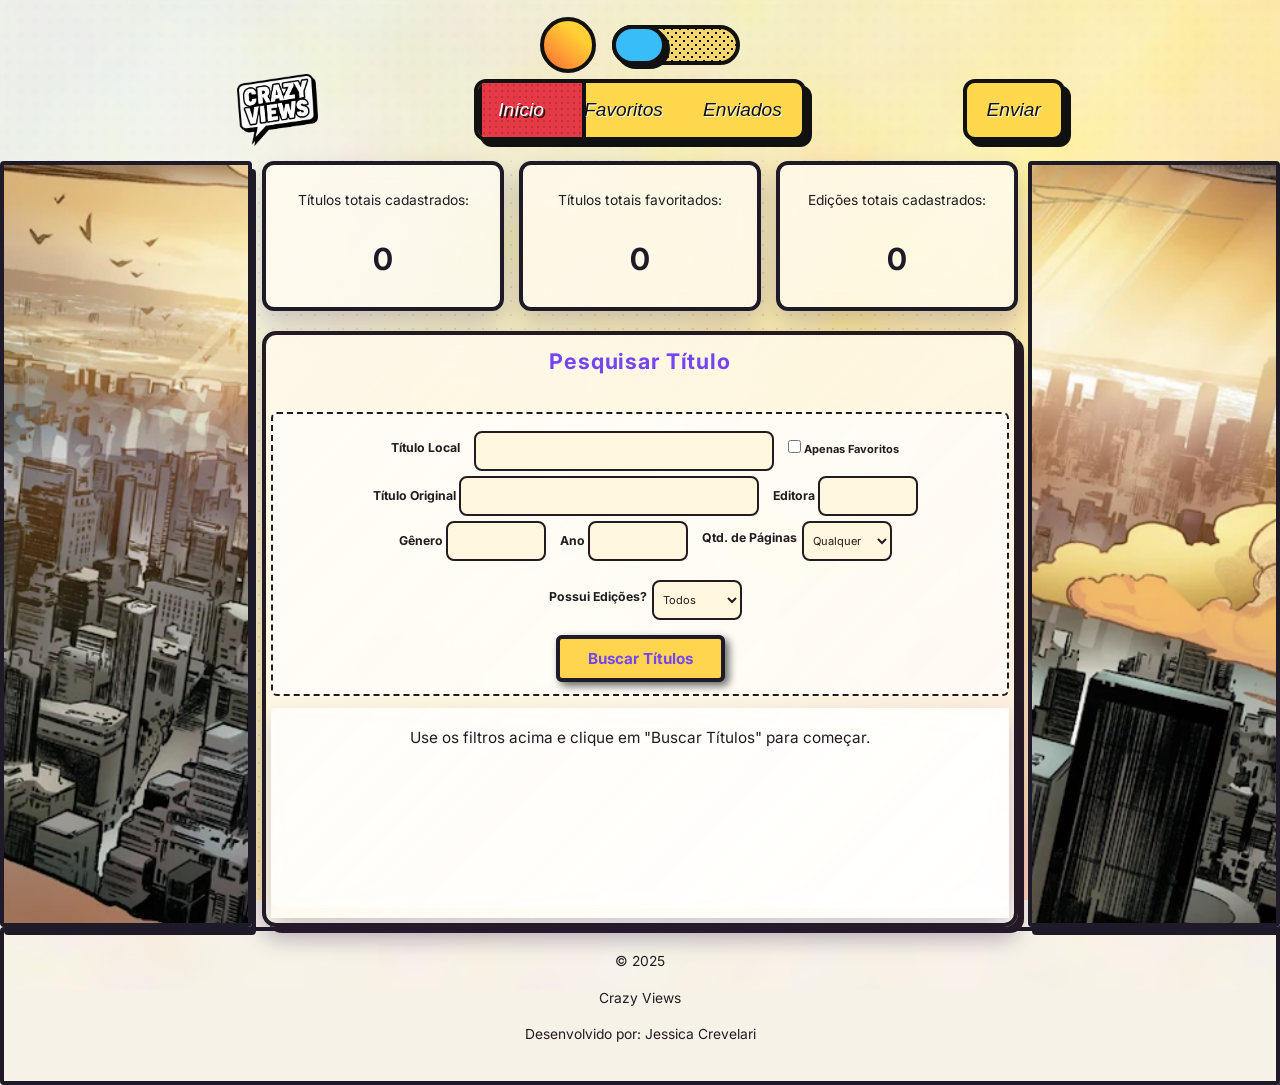
<file: principal.html>
<!DOCTYPE html>
<html lang="pt-BR" data-theme="light">
    <head>
        <title>CRAZY VIEWS</title>
        <meta charset="UTF-8">
        <meta name="viewport" content="width=device-width, initial-scale=1.0">
        <link rel="icon" type="image/png" href="Crazy_Views_logo.png">
        <link rel="stylesheet" href="https://cdnjs.cloudflare.com/ajax/libs/font-awesome/5.15.4/css/all.min.css">
        <link rel="stylesheet" href="assets/style/scss/main.css">
        <script src="https://code.jquery.com/jquery-3.7.1.min.js"></script>
    </head>
    <body data-theme="light">
        <svg style="display: none;">
  <filter id="advanced-texture">
    <feTurbulence type="fractalNoise" baseFrequency="0.01" numOctaves="3" result="noise" />
    <feDiffuseLighting in="noise" lighting-color="#fff" surfaceScale="2">
      <feDistantLight azimuth="45" elevation="60" />
    </feDiffuseLighting>
  </filter>
</svg>
        <div class="page_all">
            <div class="up_pageAll">
                
            <header>
                <div class="dark_mode">
                    <div class="theme-switch-container">
                                <input id="dark-mode-toggle" type="checkbox" class="input-switch" aria-label="Alternar entre modo claro e escuro" />
                                <div class="theme-app">
                                  <div class="theme-content">
                                    <div class="theme-circle">
                                      <div class="theme-crescent"></div>
                                    </div>

                                    <label for="dark-mode-toggle" class="theme-label">
                                      <div class="theme-toggle"></div>
                                      <div class="theme-names">
                                        <p class="theme-light"></p>
                                        <p class="theme-dark"></p>
                                      </div>
                                    </label>
                                  </div>
                                </div>
                              </div>
                </div>

                <div class="container">
                    <div class="h_logo"><a href="#"><img src="Crazy_Views_logo.png" alt="Logo do site" class="logo"></a></div>

                    <div class="h_menu">
                        <div class="comic-radio-group">
                            <input type="radio" name="plan" id="home" value="view/dashboard.html" />
                            <label for="home">Início</label>

                            <input type="radio" name="plan" id="fav_t" value="view/favorite.html" />
                            <label for="fav_t">Favoritos</label>

                            <input type="radio" name="plan" id="titles_up" value="view/titlesUp.html" />
                            <label for="titles_up">Enviados</label>

                            <div class="comic-glider"></div>
                        </div>
                    </div>

                        <div class="h_envia">
                            <div class="comic-group">
                                <div class="cube-up" onclick="carregarConteudo('view/upload.html')">
                                    <label>Enviar</label>
                                </div>
                            </div>
                            
                            
                        </div>
                </div>
            </header>
                
            
                <main id="main-container">
                    <div id="content">
                        <div class="page_all">
                            <div class="up_pageAll">


                            </div>
                        </div>
                    </div>
                </main>
        
        <footer class='modal-style-hq'>
                    <div class="footer-info">
                        <p>&copy; 2025</p>
                        <p>Crazy Views</p>
                        <p>Desenvolvido por: Jessica Crevelari</p>
                    </div>
            </footer>
        </div>
            </div>
                
        <div id="modalEdicaoTitulo" class="modal" style="display: none;">
            <div class="modal-content modal-edit-style">

                <div>
                    <h3>EDITAR DETALHES</h3>
                    <span class="close-button" onclick="fecharModalEdicao()">&times;</span>
                </div>

            <form id="formEdicaoTitulo">

                <input type="hidden" id="edit_id_titulo" name="id_titulo">

                <div class="id_ContainerGroupFav">
                    <label>Título Local:</label>
                    <input type="text" id="edit_titulo" name="titulo" maxlength="100" required>
                </div>

                <div class="id_ContainerGroupFav">
                    <label>Título Original:</label>
                    <input type="text" id="edit_original" name="original" maxlength="100">
                </div>

                <div class="modal-row-group">
                    <div class="id_ContainerGroupFav">
                        <label>Gênero:</label>
                        <input type="text" id="edit_genero" name="genero" maxlength="50" required>
                    </div>

                    <div class="id_ContainerGroupFav">
                        <label>Editora:</label>
                        <input type="text" id="edit_Publisher" name="editora" maxlength="50" required>
                    </div>
                </div>


                <div class="id_ContainerGroupFav">
                    <label>Ano:</label>
                    <input type="text" id="edit_lancamento" name="lancamento" maxlength="4" required pattern="\d{4}">
                    <div class="cont_error">
                        <div class="id_ContErr">
                            <span id="edit_feedback_message" class="messageErro"></span> 
                            <span id="edit_loading_message" class="messageErro" style="display:none;"></span>
                        </div>
                    </div>
                </div>

                <div class="modal-actions-wrapper">
                    <button type="button" id="cancelButton" onclick="fecharModalEdicao()">Cancelar</button>
                    <button type="submit" id="saveButton" class="btn-save-modal">Salvar alterações<span id="editSpinner" class="spinner"></span></button>
                </div>
            </form>
        </div>
    </div>

<div id="modalConfirmacaoExclusao" class="modal" style="display: none;">
    <div class="modal-content modal-delete-style">
        <h3>CONFIRMAÇÃO DE EXCLUSÃO</h3>
        <p>Tem certeza que deseja DELETAR este título PERMANENTEMENTE?</p>
        <p><strong>ATENÇÃO: Essa ação NÃO pode ser desfeita e IRÁ REMOVER todas as EDIÇÕES, PÁGINAS e FAVORITOS relacionados.</strong></p>
        <div class="modal-actions">
            <button class="btn-cancel" onclick="fecharModalConfirmacao()">Não, Cancelar</button>
            <button class="btn-delete" onclick="deletarTitulo()">Sim, Deletar Título</button>
        </div>
    </div>
</div>
                
<div id="editModal" class="modal" style="display: none;">
    <div class="modal-content">
        <span class="close-button" id="closeModal">&times;</span>

        <h2>EDITAR EDIÇÃO</h2>

        <form id="editEditionForm">
            <input type="hidden" id="modalEditionId" name="id">

            <div class="form-group">
                <label for="modalEditionNumber">Número da Edição:</label>
                <input type="text" id="modalEditionNumber" name="numero" maxlength="5" oninput="maskNunberOnly(this, 5)" required>
            </div>

            <div class="form-group">
                <label for="modalEditionDate">Data de Lançamento (MM/AAAA):</label>
                <input type="text" id="modalEditionDate" name="data_display" maxlength="7" oninput="maskDate(this)" required>
            </div>

            <button type="submit" class="btn-save-modal">Salvar Alterações</button>
        </form>
    </div>
</div>

<div id="deleteConfirmModal" class="modal" style="display: none;">
    <div class="modal-content modal-delete-style">
        <span class="close-button" id="closeDeleteModal">&times;</span>
        <h3>CONFIRMAÇÃO DE EXCLUSÃO</h3>
        <p>Tem certeza que deseja DELETAR a <strong id="editionToDeleteInfo"></strong>?</p>
        <p><strong>ATENÇÃO: Essa ação NÃO pode ser desfeita e IRÁ REMOVER todas as PÁGINAS desta edição.</strong></p>

        <div class="modal-actions">
            <button id="cancelDeleteButton" class="btn-cancel">Não, Cancelar</button>
            <button id="confirmDeleteButton" class="btn-delete">Sim, Deletar Edição</button>
        </div>
    </div>
</div>
                
            <script type="module" src="assets/js/global/func_global.js"></script>
            
    </body>
</html>
</file>
<file: assets/style/scss/main.css>
@charset "UTF-8";
@import url("https://fonts.googleapis.com/css2?family=Inter:ital,opsz,wght@0,14..32,100..900;1,14..32,100..900&display=swap");
:root {
  color-scheme: light;
  --background-color: #f7f2e8;
  --text-color: #241b22;
  --primary-color: #7446f2;
  --secondary-color: #ffd54f;
  --tertiary-color: #ff6f59;
  --quaternary-color: #3e8bff;
  --quinary-color: #5f5870;
  --senary-color: #756b86;
  --white-color: #ffffff;
  --black-color: #111111;
  --danger-color: #e63946;
  --success-color: #2fbf71;
  --warning-color: #ffb703;
  --info-color: #38bdf8;
  --gray-light: #fff7de;
  --gray-medium: #d6cba8;
  --gray-dark: #1e1a28;
  --surface-color: rgba(255, 248, 228, 0.92);
  --surface-strong: #ffe89a;
  --shadow-color: rgba(47, 26, 77, 0.24);
  --overlay-gradient: linear-gradient(145deg, rgba(255, 255, 255, 0.26), rgba(255, 221, 87, 0.14), rgba(116, 70, 242, 0.12));
  --card-bg: rgba(255, 228, 120, 0.82);
  --card-hover-bg: rgba(116, 70, 242, 0.92);
  --book-bg: #fff4c7;
  --cover-bg: #ffd54d;
  --panel-bg: rgba(255, 249, 236, 0.84);
  --panel-soft: rgba(255, 255, 255, 0.62);
  --panel-border: #241b22;
  --panel-shadow: rgba(47, 26, 77, 0.22);
  --reader-overlay: rgba(20, 16, 34, 0.46);
  --reader-control-bg: rgba(255, 248, 230, 0.88);
  --reader-control-border: rgba(36, 27, 34, 0.78);
  --reader-counter-bg: rgba(255, 252, 243, 0.9);
  --hero-overlay: linear-gradient(135deg, rgba(62, 139, 255, 0.18), rgba(255, 213, 79, 0.14), rgba(255, 111, 89, 0.22));
  --theme-track-bg: #f3d66d;
  --theme-toggle-bg: #38bdf8;
  --theme-ink: #111111;
  --theme-paper: #fffdf5;
  --theme-sun-from: #ff6b35;
  --theme-sun-to: #ffcf33;
  --theme-moon-from: #d7c2ff;
  --theme-moon-to: #ffffff;
  --body-glow-1: rgba(255, 255, 255, 0.45);
  --body-glow-2: rgba(255, 214, 102, 0.35);
  --body-glow-3: rgba(86, 214, 185, 0.32);
  --body-dot-color: rgba(30, 26, 40, 0.09);
  --body-gradient-start: rgba(94, 201, 225, 0.08);
  --body-gradient-mid: rgba(255, 230, 122, 0.58);
  --body-gradient-end: rgba(255, 117, 87, 0.35);
  --comic-nav-bg: #ffd84d;
  --comic-text-light: #fffdf5;
  --comic-text-dark: #111111;
  --comic-accent-a: #e63946;
  --comic-accent-b: #2d6cdf;
  --comic-accent-c: #2fbf71;
}

body.dark-mode,
body[data-theme=dark],
html[data-theme=dark] {
  color-scheme: dark;
  --background-color: #110f1a;
  --text-color: #f8f3e7;
  --primary-color: #fff7de;
  --secondary-color: #ffd54f;
  --tertiary-color: #ff7b5c;
  --quaternary-color: #74c8ff;
  --quinary-color: #d3c7eb;
  --senary-color: #b4a8cf;
  --gray-light: #E0E8FF;
  --gray-medium: #5b5078;
  --gray-dark: #ffd54f;
  --surface-color: rgba(26, 20, 44, 0.94);
  --surface-strong: #352657;
  --shadow-color: rgba(3, 3, 12, 0.48);
  --overlay-gradient: linear-gradient(145deg, rgba(9, 8, 18, 0.58), rgba(56, 38, 96, 0.35), rgba(16, 24, 48, 0.48));
  --card-bg: rgba(35, 28, 58, 0.9);
  --card-hover-bg: rgba(92, 63, 184, 0.96);
  --book-bg: #211733;
  --cover-bg: #352657;
  --panel-bg: rgba(27, 21, 47, 0.86);
  --panel-soft: rgba(44, 34, 73, 0.76);
  --panel-border: #ffe08a;
  --panel-shadow: rgba(0, 0, 0, 0.36);
  --reader-overlay: rgba(10, 8, 20, 0.74);
  --reader-control-bg: rgba(24, 18, 42, 0.88);
  --reader-control-border: rgba(255, 213, 79, 0.56);
  --reader-counter-bg: rgba(18, 14, 31, 0.92);
  --hero-overlay: linear-gradient(135deg, rgba(116, 70, 242, 0.22), rgba(116, 200, 255, 0.18), rgba(255, 123, 92, 0.2));
  --theme-track-bg: #2d2144;
  --theme-toggle-bg: #ffd84d;
  --theme-ink: #f8f1d8;
  --theme-paper: #140f1f;
  --theme-sun-from: #ffd84d;
  --theme-sun-to: #ff784f;
  --theme-moon-from: #b388ff;
  --theme-moon-to: #f8f1d8;
  --body-glow-1: rgba(109, 40, 217, 0.28);
  --body-glow-2: rgba(45, 108, 223, 0.25);
  --body-glow-3: rgba(255, 107, 53, 0.2);
  --body-dot-color: rgba(248, 241, 216, 0.08);
  --body-gradient-start: rgba(20, 15, 31, 0.88);
  --body-gradient-mid: rgba(41, 28, 72, 0.92);
  --body-gradient-end: rgba(16, 22, 48, 0.9);
  --comic-nav-bg: #6D28D9;
  --comic-text-light: #FFD84D;
  --comic-text-dark: #140F1F;
  --comic-accent-a: #ff647f;
  --comic-accent-b: #68c7ff;
  --comic-accent-c: #48d89d;
}

* {
  margin: 0;
  padding: 0;
  box-sizing: border-box;
}

ul, ol {
  list-style: none;
  padding: 0;
  margin: 0;
}

img {
  max-width: 100%;
  display: block;
  height: auto;
}

button, input, select, textarea {
  font-family: inherit;
  font-size: inherit;
}

/* 1. BASE DE TEXTO */
body {
  font-family: "Inter", sans-serif;
  -webkit-font-smoothing: antialiased;
  -moz-osx-font-smoothing: grayscale;
  /* Fonte fluida: min 14px, max 16px. Se ajusta sozinha conforme a tela. */
  font-size: clamp(14px, 1.2vw, 16px);
  line-height: 1.5;
  color: var(--text-color);
}

/* 2. HEADINGS (TÍTULOS) */
h1, h2, h3, h4, h5, h6 {
  font-family: "Impact", "Inter", sans-serif;
  font-weight: bold;
  color: var(--primary-color);
  margin-bottom: clamp(0.5rem, 2vh, 1rem);
  line-height: 1.1;
  word-break: break-word;
}

/* Tamanhos fluidos para títulos */
h1 {
  font-size: clamp(1.5rem, 5vw, 2.5rem);
}

h2 {
  font-size: clamp(1.2rem, 4vw, 2rem);
}

h3 {
  font-size: clamp(1rem, 3vw, 1.5rem);
}

h4 {
  font-size: clamp(0.9rem, 2vw, 1.2rem);
}

p {
  margin-bottom: 1rem;
  line-height: inherit;
  word-wrap: break-word;
}

/* 3. LINKS E ESTADOS */
a {
  text-decoration: none;
  color: inherit;
  transition: color 0.2s ease;
  word-break: break-word;
}
a:hover {
  color: var(--secondary-color);
}

/* 4. FEEDBACK E ERROS (Apenas cores e fontes) */
.messageErro, #erro_inicial {
  color: var(--danger-color);
  font-size: 0.8em;
}

#sucesso_feedback {
  color: var(--success-color);
  font-weight: bold;
}

.style_error {
  border: 2px solid var(--danger-color);
  box-shadow: 0 0 5px rgba(255, 0, 0, 0.2);
}

/* 5. UTILITÁRIOS DE TEXTO */
.text-center {
  text-align: center;
}

.text-italic {
  font-style: italic;
}

.text-uppercase {
  text-transform: uppercase;
  letter-spacing: 1px;
}

/* Truncamento de texto (Reticências) */
.text-truncate-2 {
  display: -webkit-box;
  -webkit-line-clamp: 2;
  -webkit-box-orient: vertical;
  overflow: hidden;
  text-overflow: ellipsis;
}

.lib_cardE {
  font-size: 0.8em;
  border-bottom: 2px solid var(--body-dot-color);
}

/* 1. RESET & BASE */
* {
  box-sizing: border-box; /* Aplicado globalmente para evitar repetição */
}

body {
  /* Variáveis locais para controle de escala do fundo */
  --dot-spacing: 14px;
  --grain-size: 200px;
  position: relative;
  margin: 0;
  padding: 0;
  min-height: 100vh;
  color: var(--text-color);
  background-color: var(--background-color);
  /* Background complexo */
  background-image: radial-gradient(circle at 18% 24%, var(--body-glow-1) 0%, transparent 18%), radial-gradient(circle at 82% 18%, var(--body-glow-2) 0%, transparent 22%), radial-gradient(circle at 50% 82%, var(--body-glow-3) 0%, transparent 25%), radial-gradient(var(--body-dot-color) 1px, transparent 1px), linear-gradient(135deg, var(--body-gradient-start) 10%, var(--body-gradient-mid) 55%, var(--body-gradient-end) 100%), url("data:image/svg+xml,%3Csvg viewBox='0 0 250 250' xmlns='http://www.w3.org/2000/svg'%3E%3Cfilter id='n'%3E%3CfeTurbulence type='fractalNoise' baseFrequency='0.65' numOctaves='3' stitchTiles='stitch'/%3E%3C/filter%3E%3Crect width='100%25' height='100%25' filter='url(%23n)'/%3E%3C/svg%3E");
  background-size: 100% 100%, 100% 100%, 100% 100%, var(--dot-spacing) var(--dot-spacing), 100% 100%, var(--grain-size) var(--grain-size);
  background-attachment: fixed;
  background-blend-mode: screen, screen, screen, multiply, normal, soft-light;
  transition: background 0.35s ease, color 0.35s ease;
  overflow-x: hidden;
}
body::after {
  content: "";
  position: fixed;
  inset: 0; /* Atalho para top/left/width/height 100% */
  background: var(--overlay-gradient);
  filter: url(#advanced-texture);
  mix-blend-mode: soft-light;
  opacity: 0.9;
  pointer-events: none;
  z-index: -1;
}

/* 2. LAYOUT ESTRUTURAL */
/* Agrupados pois compartilham o comportamento base de ocupar 100% */
.page_all, .up_pageAll, main {
  display: flex;
  flex-direction: column;
  width: 100%;
}

.page_all, .up_pageAll {
  min-height: 100vh;
}

.ph_banner {
  width: 100%;
  height: auto;
  display: block;
}

/* 3. ANIMAÇÕES DE TRANSIÇÃO */
.fade-out, .fade-in-preview {
  opacity: 0 !important;
  transition: 0.4s ease;
}

.fade-out {
  transform: translateX(-50px) !important;
}

.fade-in-preview {
  transform: translateX(50px) !important;
}

/* 4. UTILITÁRIOS (FIXES) */
.flex {
  display: flex;
}

.justify-center {
  justify-content: center;
}

/* clamp para margens fluidas sem precisar de media queries */
.my-8 {
  margin-top: clamp(1rem, 5vh, 2rem);
}

.mt-3 {
  margin-top: clamp(0.5rem, 2vh, 1rem);
}

/* 5. RESPONSIVIDADE GLOBAL (REDUZIDA) */
@media (max-width: 768px) {
  body {
    --dot-spacing: 10px;
    --grain-size: 150px;
    background-attachment: scroll; /* Melhor performance em mobile */
  }
  .fade-out {
    transform: translateX(-30px) !important;
  }
  .fade-in-preview {
    transform: translateX(30px) !important;
  }
}
@media (max-width: 480px) {
  body {
    --dot-spacing: 8px;
    --grain-size: 120px;
    /* Fonte fluida para telas pequenas */
    font-size: clamp(14px, 4vw, 16px);
  }
  .flex {
    flex-wrap: wrap;
  }
}
/* Rotação do Spinner */
@keyframes spin {
  from {
    transform: rotate(0deg);
  }
  to {
    transform: rotate(360deg);
  }
}
/* As classes de Fade podem ficar aqui ou em Utilities */
.fade-out {
  opacity: 0 !important;
  transform: translateX(-50px) !important;
  transition: opacity 0.4s ease, transform 0.4s ease;
}

.fade-in-preview {
  opacity: 0 !important;
  transform: translateX(50px) !important;
  transition: opacity 0.4s ease, transform 0.4s ease;
}

header {
  position: sticky;
  top: 0;
  display: flex;
  flex-direction: column;
  align-items: center;
  width: 100%;
  z-index: 999;
  padding: clamp(8px, 2vh, 15px) 10px;
  color: var(--text-color);
  box-sizing: border-box;
  backdrop-filter: blur(2px);
}
header .container {
  display: flex;
  flex-direction: row;
  align-items: center;
  justify-content: space-between;
  width: 100%;
  flex-wrap: wrap;
  gap: 15px;
}
@media (max-width: 768px) {
  header .container {
    flex-direction: column;
    gap: 20px;
  }
}

.h_logo {
  display: flex;
  flex: 1;
  justify-content: flex-end;
}
.h_logo .logo {
  height: clamp(45px, 8vh, 80px);
  width: auto;
  transition: transform 0.3s ease;
}
.h_logo .logo:hover {
  transform: scale(1.05);
}
@media (max-width: 768px) {
  .h_logo {
    justify-content: center;
    width: 100%;
  }
}

.h_menu {
  flex: 2;
  display: flex;
  justify-content: center;
}
@media (max-width: 768px) {
  .h_menu {
    width: 100%;
    order: 3;
  }
}

.h_envia {
  flex: 1;
  display: flex;
  justify-content: flex-start;
  align-items: center;
  gap: 10px;
}
@media (max-width: 768px) {
  .h_envia {
    justify-content: center;
    width: 100%;
    order: 2;
  }
}

.footer {
  display: flex;
  flex-direction: column;
  position: relative;
  height: auto;
  z-index: 350;
}

.footer-info {
  display: flex;
  flex-direction: column;
  position: relative;
  padding: 20px;
  align-items: center;
  font-size: 0.9em;
}

/* Container que agrupa o campo e a mensagem de erro */
.cont_error {
  display: flex;
  flex-direction: column;
  /* Usando clamp para que o espaçamento diminua em telas menores sem media queries */
  margin-bottom: clamp(6px, 1.5vh, 10px);
  margin-top: clamp(-15px, -2vh, -20px); /* Ajuste de proximidade com o campo anterior */
  width: 100%;
}

/* Área interna de feedback do erro */
.id_ContErr {
  position: relative;
  padding: clamp(8px, 2vw, 15px);
  width: 100%;
  /* Se houver uma borda ou fundo de erro, use suas variáveis */
  border-radius: 4px;
  background-color: rgba(var(--danger-color-rgb), 0.05);
}

/* Formularios */
.form-group {
  display: flex;
  flex-direction: column;
  gap: 8px;
  margin-bottom: 15px;
}
.form-group label {
  font-weight: bold;
  margin-bottom: 4px;
}
.form-group input[type=text] {
  color: var(--primary-color);
  width: 100%;
  padding: 12px;
  border: 2px solid var(--gray-medium);
  border-radius: 6px;
  background: transparent;
}
.form-group input[type=text]:focus {
  outline: none;
  border-color: var(--secondary-color);
}

/* BOTÃO PRINCIPAL */
.button {
  --btn-shadow: var(--gray-dark);
  font-size: clamp(0.8rem, 2vw, 1rem);
  cursor: pointer;
  position: relative;
  font-family: "Rubik", sans-serif;
  font-weight: bold;
  line-height: 1;
  padding: 1px;
  transform: translate(-4px, -4px);
  border-radius: 9999px;
  background-color: var(--btn-shadow);
  color: var(--btn-shadow);
  transition: transform 150ms ease, box-shadow 150ms ease;
  text-align: center;
  box-shadow: 0.5px 0.5px 0 0 var(--btn-shadow), 1px 1px 0 0 var(--btn-shadow), 2px 2px 0 0 var(--btn-shadow), 3px 3px 0 0 var(--white-color), 0 0 0 2px var(--white-color), 4px 4px 0 2px var(--white-color);
}
.button:hover {
  transform: translate(0, 0);
  box-shadow: 0 0 0 2px var(--white-color);
}
.button > div {
  position: relative;
  background-color: var(--secondary-color);
  border: 2px solid rgba(255, 255, 255, 0.3);
  border-radius: 9999px;
  overflow: hidden;
}
.button > div::before {
  content: "";
  position: absolute;
  inset: 0;
  opacity: 0.5;
  background-image: radial-gradient(rgba(255, 255, 255, 0.8) 20%, transparent 20%), radial-gradient(rgb(255, 255, 255) 20%, transparent 20%);
  background-position: 0 0, 4px 4px;
  background-size: 8px 8px;
  mix-blend-mode: hard-light;
  animation: dots 0.5s infinite linear;
}
.button > div > span {
  position: relative;
  display: flex;
  align-items: center;
  justify-content: center;
  padding: 0.75rem 1.25rem;
  gap: 0.25rem;
  filter: drop-shadow(0 -1px 0 rgba(255, 255, 255, 0.25));
}
.button > div > span:active {
  transform: translateY(2px);
}

/* BOTÕES DE AÇÃO (SAVE, DELETE, CANCEL) */
.btn-save-modal, .btn-delete, .btn-cancel, #saveButton, #cancelButton {
  padding: 10px 20px;
  border: none;
  border-radius: 8px;
  font-weight: bold;
  cursor: pointer;
  transition: all 0.2s ease;
  display: flex;
  align-items: center;
  justify-content: center;
  font-size: clamp(13px, 2vw, 16px);
}
.btn-save-modal:hover, .btn-delete:hover, .btn-cancel:hover, #saveButton:hover, #cancelButton:hover {
  transform: translateY(-3px);
  filter: brightness(1.1);
}

.btn-save-modal, #saveButton {
  background-color: var(--secondary-color);
  color: var(--quaternary-color);
  width: 100%;
}

.btn-delete {
  background-color: var(--primary-color);
  color: var(--secondary-color);
}
.btn-delete:hover {
  background-color: var(--danger-color);
}

.btn-cancel, #cancelButton {
  background-color: var(--quaternary-color);
  color: var(--bg-color);
}

/* CLOSE BUTTON (MODAL) */
.close-button {
  position: absolute;
  top: 0.5rem;
  right: 1rem;
  color: var(--danger-color);
  font-size: 1.8rem;
  font-weight: bold;
  cursor: pointer;
  transition: 0.2s;
}
.close-button:hover {
  transform: scale(1.1);
  color: var(--tertiary-color);
}

.hq-form-input-wrapper {
  position: relative;
  display: inline-block;
  margin-top: 15px;
  cursor: pointer;
}
.hq-form-input-wrapper .hq-form-btn-input {
  position: relative;
  z-index: 2;
  padding: 10px 28px;
  border: 4px solid var(--gray-dark, var(--gray-dark));
  color: var(--primary-color);
  font-weight: bold;
  font-size: 0.95rem;
  border-radius: 6px;
  background: var(--secondary-color);
  cursor: pointer;
  outline: none;
  -webkit-appearance: none;
  transition: transform 0.2s ease, box-shadow 0.2s ease, background-color 0.2s ease, color 0.2s ease;
  box-shadow: 4px 4px 8px rgba(0, 0, 0, 0.6);
}
.hq-form-input-wrapper .hq-form-btn-input-dashed {
  position: absolute;
  inset: 0;
  z-index: 1;
  border: 4px solid var(--gray-dark, var(--gray-dark));
  border-radius: 6px;
  opacity: 0.4;
  pointer-events: none;
  transition: opacity 0.2s ease, transform 0.2s ease;
}
.hq-form-input-wrapper:hover .hq-form-btn-input {
  transform: translate(3px, 3px);
  box-shadow: 6px 6px 12px rgba(0, 0, 0, 0.8);
  background: var(--primary-color);
  color: var(--secondary-color);
}
.hq-form-input-wrapper:hover .hq-form-btn-input-dashed {
  opacity: 1;
}

.theme-switch-container {
  display: flex;
  justify-content: center;
  align-items: center;
  padding: 0.1rem;
}
.theme-switch-container .input-switch {
  display: none;
}
.theme-switch-container .theme-content {
  display: flex;
  align-items: center;
  gap: 1rem;
}
.theme-switch-container .theme-circle {
  position: relative;
  border-radius: 100%;
  width: 3.5rem;
  height: 3.5rem;
  background: linear-gradient(40deg, var(--theme-sun-from), var(--theme-sun-to) 70%);
  border: 4px solid var(--theme-ink);
  transition: all 0.5s ease;
}
@media (max-width: 480px) {
  .theme-switch-container .theme-circle {
    width: 2.8rem;
    height: 2.8rem;
    border-width: 3px;
  }
}
.theme-switch-container .theme-crescent {
  position: absolute;
  border-radius: 100%;
  right: 0;
  width: 80%;
  height: 80%;
  background: var(--theme-paper);
  transform: scale(0);
  transform-origin: top right;
  transition: transform 0.6s cubic-bezier(0.645, 0.045, 0.355, 1);
}
.theme-switch-container .theme-label {
  width: 8rem;
  height: 2.5rem;
  background-color: var(--theme-track-bg);
  background-image: radial-gradient(var(--theme-ink) 15%, transparent 16%), radial-gradient(var(--theme-ink) 15%, transparent 16%);
  background-size: 8px 8px;
  background-position: 0 0, 4px 4px;
  border-radius: 100px;
  position: relative;
  cursor: pointer;
  border: 4px solid var(--theme-ink);
}
@media (max-width: 480px) {
  .theme-switch-container .theme-label {
    width: 6.5rem;
    height: 2rem;
    border-width: 3px;
  }
}
.theme-switch-container .theme-toggle {
  position: absolute;
  width: 45%;
  height: calc(100% + 8px);
  top: -4px;
  left: -4px;
  background-color: var(--theme-toggle-bg);
  box-shadow: 4px 4px 0px var(--theme-ink);
  border: 4px solid var(--theme-ink);
  border-radius: 100px;
  transition: transform 0.3s cubic-bezier(0.25, 0.46, 0.45, 0.94);
}
.theme-switch-container {
  /* ESTADO CHECKED */
}
.theme-switch-container .input-switch:checked + .theme-app .theme-toggle {
  transform: translateX(110%);
  background-color: var(--secondary-color);
}
.theme-switch-container .input-switch:checked + .theme-app .theme-crescent {
  transform: scale(1);
}
.theme-switch-container .input-switch:checked + .theme-app .theme-circle {
  background: linear-gradient(40deg, var(--theme-moon-from), var(--theme-moon-to) 70%);
}
.theme-switch-container .input-switch:checked + .theme-app .theme-dark {
  opacity: 1;
}
.theme-switch-container .input-switch:checked + .theme-app .theme-light {
  opacity: 0;
}

/* Container Principal */
.lib_container {
  width: 100%;
  max-width: 1200px;
  margin: 0 auto;
  padding: 10px;
  z-index: 500;
}

.lib_List {
  display: grid;
  /* O auto-fill com minmax faz os cards pularem de linha sozinhos */
  /* Ele tenta manter 220px, se não couber, expande até 1fr */
  grid-template-columns: repeat(auto-fill, minmax(220px, 1fr));
  gap: 20px;
  justify-content: center;
}

/* O CARD (BOOK) */
.book {
  position: relative;
  width: 100%; /* Ocupa a largura da coluna do Grid */
  aspect-ratio: 2/3; /* Proporção clássica de capa de HQ */
  max-width: 250px;
  margin: 0 auto;
  background-color: var(--gray-light);
  border-radius: 10px;
  border: 3px solid var(--gray-dark);
  transform-style: preserve-3d;
  perspective: 2000px;
  transition: transform 0.5s;
}

/* A CAPA E A IMAGEM */
.cover {
  position: absolute;
  inset: 0; /* Preenche todo o .book */
  background-color: var(--cover-bg);
  border-radius: 7px; /* Levemente menor que o book para o efeito 3D */
  cursor: pointer;
  transition: all 0.5s;
  transform-origin: left;
  z-index: 2;
  overflow: hidden;
}

.lib_cardImag, .lib_card, .card_capa_img {
  width: 100%;
  height: 100%;
}

.card_capa_img {
  -o-object-fit: cover;
     object-fit: cover;
  /* Use 'cover' para preencher o card todo (estético) 
     ou 'contain' se não puder cortar nada da arte. */
}

/* Efeito de abrir o livro */
.book:hover .cover {
  transform: rotateY(-80deg);
}

.lib_cardInfo {
  display: flex;
  flex-direction: column;
  position: relative;
  padding: 20px 50px;
  color: var(--senary-color);
  transition: transform 0.3s;
  width: 100%;
  word-wrap: break-word;
  overflow-wrap: break-word;
  max-width: 100%;
  overflow: hidden;
}

.lib_cardInfo h3 {
  display: -webkit-box;
  -webkit-line-clamp: 2; /* Número de linhas que você quer mostrar */
  -webkit-box-orient: vertical;
  overflow: hidden;
  text-overflow: ellipsis;
  font-size: 1em;
  color: var(--primary-color);
}

.lib_cardIn {
  display: flex;
  flex-direction: row;
  flex-wrap: wrap;
}

.lib_cardO {
  display: -webkit-box;
  -webkit-line-clamp: 2; /* Número de linhas que você quer mostrar */
  -webkit-box-orient: vertical;
  overflow: hidden;
  text-overflow: ellipsis;
  font-size: 0.9em;
  border-bottom: 2px solid var(--body-dot-color);
}

#EditionList {
  display: flex;
  flex-direction: column;
  gap: 20px;
  width: 100%;
  box-sizing: border-box;
}
#EditionList .hq-shelf-row {
  display: flex;
  gap: 8px;
  padding: 0.6em;
  border-radius: 6px;
  min-height: 230px;
  width: 100%;
  box-sizing: border-box;
}
#EditionList .hq-shelf-item {
  height: 230px;
  flex: 1 1 60px;
  max-width: 80px;
  background: var(--black-color);
  border: 2px solid var(--secondary-color);
  border-radius: 4px;
  cursor: pointer;
  display: flex;
  flex-direction: column;
  justify-content: center;
  align-items: center;
  position: relative;
  overflow: hidden;
  padding: 1em;
  box-sizing: border-box;
  background-size: cover;
  background-position: center;
  background-repeat: no-repeat;
  transition: flex 0.4s ease, max-width 0.4s ease, background-color 0.4s ease, filter 0.4s ease, opacity 0.4s ease;
}
#EditionList .hq-shelf-item::before {
  content: "";
  position: absolute;
  top: 0;
  left: 0;
  width: 100%;
  height: 100%;
  background-color: rgba(0, 0, 0, 0.3);
  z-index: 1;
  transition: all 0.4s ease;
}
#EditionList .hq-shelf-item .hq-shelf-title, #EditionList .hq-shelf-item .hq-shelf-info-block, #EditionList .hq-shelf-item .hq-shelf-read-wrapper, #EditionList .hq-shelf-item .hq-shelf-actions-block {
  position: relative;
  z-index: 2;
}
#EditionList .hq-shelf-item .hq-shelf-title {
  min-width: 14em;
  text-align: center;
  transform: rotate(-90deg);
  transition: all 0.4s ease;
  text-transform: uppercase;
  color: var(--secondary-color);
  letter-spacing: 0.1em;
  font-weight: bold;
  white-space: nowrap;
  text-shadow: 2px 2px 4px rgba(0, 0, 0, 0.8);
}
#EditionList .hq-shelf-item .hq-shelf-info-block {
  display: flex;
  flex-direction: column;
  gap: 4px;
  opacity: 0;
  visibility: hidden;
  max-height: 0;
  transition: all 0.3s ease;
  text-align: center;
}
#EditionList .hq-shelf-item .hq-shelf-info-block .hq-shelf-info-text {
  margin: 0;
  font-size: 0.85rem;
  color: var(--white-color);
  text-shadow: 1px 1px 3px rgba(0, 0, 0, 0.9);
}
#EditionList .hq-shelf-item .hq-shelf-info-block .hq-shelf-info-text strong {
  color: var(--secondary-color);
}
#EditionList .hq-shelf-item .hq-shelf-read-wrapper {
  position: relative;
  margin-top: 15px;
  cursor: pointer;
  opacity: 0;
  visibility: hidden;
  max-height: 0;
  transition: all 0.3s ease;
}
#EditionList .hq-shelf-item .hq-shelf-read-wrapper .hq-shelf-btn-read {
  position: relative;
  z-index: 2;
  padding: 8px 24px;
  border: 2px solid var(--secondary-color);
  color: var(--secondary-color);
  font-weight: bold;
  font-size: 0.95rem;
  border-radius: 6px;
  background: var(--black-color);
  transition: all 0.2s ease;
  box-shadow: 4px 4px 8px rgba(0, 0, 0, 0.6);
}
#EditionList .hq-shelf-item .hq-shelf-read-wrapper .hq-shelf-btn-read-dashed {
  position: absolute;
  inset: 0;
  z-index: 1;
  border: 2px dashed var(--secondary-color);
  border-radius: 6px;
  opacity: 0.4;
  transition: opacity 0.2s ease, transform 0.2s ease;
}
#EditionList .hq-shelf-item .hq-shelf-read-wrapper:hover .hq-shelf-btn-read {
  transform: translate(3px, 3px);
  box-shadow: 6px 6px 12px rgba(0, 0, 0, 0.8);
  background: var(--black-color);
}
#EditionList .hq-shelf-item .hq-shelf-read-wrapper:hover .hq-shelf-btn-read-dashed {
  opacity: 1;
}
#EditionList .hq-shelf-item .hq-shelf-actions-block {
  display: flex;
  gap: 16px;
  opacity: 0;
  visibility: hidden;
  max-height: 0;
  transition: all 0.3s ease;
}
#EditionList .hq-shelf-item .hq-shelf-btn {
  background: transparent;
  border: none;
  color: #ffffff;
  font-size: 1.1rem;
  cursor: pointer;
  padding: 5px;
  transition: color 0.2s ease, transform 0.2s ease;
}
#EditionList .hq-shelf-item .hq-shelf-btn:hover {
  transform: scale(1.15);
}
#EditionList .hq-shelf-item .hq-shelf-btn.hq-shelf-btn-edit:hover {
  color: var(--quaternary-color);
}
#EditionList .hq-shelf-item .hq-shelf-btn.hq-shelf-btn-delete:hover {
  color: var(--danger-color);
}
#EditionList .hq-shelf-item.is-expanded {
  flex: 5 1 300px;
  max-width: 400px;
  background: var(--black-color);
  justify-content: flex-start;
  z-index: 10;
}
#EditionList .hq-shelf-item.is-expanded::before {
  backdrop-filter: blur(6px);
  background-color: rgba(0, 0, 0, 0.7);
}
#EditionList .hq-shelf-item.is-expanded .hq-shelf-title {
  transform: rotate(0);
  min-width: auto;
  margin-bottom: 12px;
}
#EditionList .hq-shelf-item.is-expanded .hq-shelf-info-block {
  opacity: 1;
  visibility: visible;
  max-height: 50px;
  margin-top: 5px;
}
#EditionList .hq-shelf-item.is-expanded .hq-shelf-read-wrapper {
  opacity: 1;
  visibility: visible;
  max-height: 50px;
}
#EditionList .hq-shelf-item.is-expanded .hq-shelf-actions-block {
  opacity: 1;
  visibility: visible;
  max-height: 40px;
  margin-top: 18px;
}
#EditionList .hq-shelf-item.is-blocked {
  filter: blur(4px);
  opacity: 0.4;
  pointer-events: none;
}

.comic-radio-group, .comic-group {
  --nav-bg: var(--comic-nav-bg);
  --nav-border: var(--comic-text-dark);
  display: inline-flex;
  position: relative;
  background: var(--nav-bg);
  border-radius: 12px;
  border: 4px solid var(--nav-border);
  box-shadow: 6px 6px 0px var(--nav-border);
  overflow: hidden;
  font-family: Impact, sans-serif;
  font-style: italic;
}
.comic-radio-group input, .comic-group input {
  display: none;
}
.comic-radio-group label, .comic-group label {
  flex: 1 0 auto;
  display: flex;
  align-items: center;
  justify-content: center;
  font-size: clamp(14px, 1.5vw, 24px);
  padding: 0.8rem clamp(10px, 2vw, 20px);
  cursor: pointer;
  z-index: 2;
  color: var(--nav-border);
  text-shadow: 1px 1px 0 var(--white-color);
  transition: color 0.3s;
  white-space: nowrap;
}
.comic-radio-group input:checked + label, .comic-group input:checked + label {
  color: var(--white-color);
  text-shadow: 2px 2px 0 var(--nav-border);
}

.comic-glider {
  position: absolute;
  height: 100%;
  width: 33.33%;
  z-index: 1;
  transition: transform 0.5s cubic-bezier(0.37, 1.95, 0.66, 0.56);
  border-right: 4px solid var(--nav-border);
  border-left: 4px solid var(--nav-border);
}

#home:checked ~ .comic-glider {
  transform: translateX(0);
  background-color: var(--comic-accent-a);
}

#fav_t:checked ~ .comic-glider {
  transform: translateX(100%);
  background-color: var(--comic-accent-b);
}

#titles_up:checked ~ .comic-glider {
  transform: translateX(200%);
  background-color: var(--comic-accent-c);
}

/* Efeito de bolinhas (Dots) padrão Comic */
.comic-glider, .cube-up:hover {
  background-image: radial-gradient(circle at 2px 2px, rgba(0, 0, 0, 0.15) 1px, transparent 0);
  background-size: 6px 6px;
}

/* CONTAINER ESCURO DE FUNDO (OVERLAY) */
.modal {
  position: fixed;
  inset: 0;
  background-color: rgba(17, 17, 17, 0.6);
  backdrop-filter: blur(5px);
  -webkit-backdrop-filter: blur(5px);
  display: flex;
  justify-content: center;
  align-items: center;
  z-index: 1000;
  padding: clamp(5px, 2vw, 15px);
  box-sizing: border-box;
}
@media (max-width: 320px) {
  .modal {
    padding: 0;
    align-items: flex-end;
  }
}

/* CAIXA DO CONTEÚDO DO MODAL */
.modal-content {
  background: linear-gradient(135deg, var(--surface-color), var(--surface-strong));
  width: 100%;
  max-width: 500px;
  max-height: 85vh;
  color: var(--text-color);
  padding: clamp(12px, 3vw, 20px);
  overflow-y: auto;
  word-wrap: break-word;
  overflow-wrap: break-word;
  box-sizing: border-box;
  --modal-border: 4px;
  --modal-shadow-main: 6px;
  border: var(--modal-border) solid var(--gray-dark);
  box-shadow: 0 12px 24px var(--shadow-color), var(--modal-shadow-main) var(--modal-shadow-main) 0 var(--gray-dark);
  border-radius: 8px;
}
.modal-content h2 {
  padding: 5px;
  text-align: center;
  font-size: clamp(1.1em, 2vw, 1.5em);
}
.modal-content h3 {
  padding: 5px;
  text-align: center;
  font-size: clamp(0.9em, 1.8vw, 1.2em);
}
.modal-content {
  /* ADAPTAÇÃO RESPONSIVA DO CONTEÚDO VIA ANINHAMENTO */
}
@media (max-width: 768px) {
  .modal-content {
    max-width: 85vw;
    --modal-border: 3px;
    --modal-shadow-main: 4px;
  }
}
@media (max-width: 480px) {
  .modal-content {
    max-width: 95vw;
    max-height: 92vh;
    --modal-border: 3px;
    --modal-shadow-main: 2px;
  }
}
@media (max-width: 320px) {
  .modal-content {
    max-width: 100vw;
    max-height: 95vh;
    border-radius: 8px 8px 0 0;
    --modal-border: 2px;
    box-shadow: 0 -2px 10px var(--shadow-color);
  }
}

/* ESTRUTURAS DE FORMULÁRIOS INTERNOS */
#formEdicaoTitulo, .modal-edit-style {
  display: flex;
  flex-direction: column;
  gap: clamp(6px, 1.5vh, 10px);
  margin-top: 5px;
}

.modal-row-group {
  display: flex;
  gap: 10px;
  width: 100%;
}
@media (max-width: 480px) {
  .modal-row-group {
    flex-direction: column;
    gap: 6px;
  }
}

/* IDENTIFICADORES ESPECÍFICOS DE INPUTS (TAMANHOS CONFIGURÁVEIS) */
#modalEditionNumber {
  width: clamp(60px, 15vw, 70px);
}

#modalEditionDate {
  width: clamp(80px, 20vw, 90px);
}

#edit_lancamento {
  width: clamp(55px, 12vw, 60px);
}

#edit_Publisher {
  width: clamp(90px, 22vw, 100px);
}

#edit_genero {
  width: clamp(140px, 40vw, 190px);
}

@media (max-width: 480px) {
  #modalEditionNumber, #modalEditionDate, #edit_lancamento,
  #edit_Publisher, #edit_genero, #edit_original, #edit_titulo {
    width: 100% !important;
    max-width: 100% !important;
  }
}
/* INPUTS DENTRO DO MODAL */
#formEdicaoTitulo input[type=text],
.modal-content input[type=text] {
  color: var(--primary-color);
}

/* GRUPOS DE AÇÕES / BOTÕES DO MODAL */
.modal-actions-wrapper {
  display: flex;
  justify-content: center;
}

.modal-actions {
  display: flex;
  padding: 10px;
  gap: clamp(8px, 2.5vw, 20px);
  justify-content: center;
  flex-wrap: wrap;
  width: 100%;
  box-sizing: border-box;
}
@media (max-width: 480px) {
  .modal-actions button, .modal-actions .btn-save-modal, .modal-actions .btn-cancel, .modal-actions .btn-delete {
    width: 100%;
  }
}

/* VARIAÇÕES VISUAIS TEMÁTICAS */
.modal-delete-style {
  gap: 15px;
  text-align: center;
  background: linear-gradient(135deg, var(--primary-color), var(--tertiary-color));
  color: var(--comic-text-light);
}
.modal-delete-style h3 {
  color: var(--tertiary-color);
  padding: 10px;
  margin: 10px auto;
  font-weight: bold;
}
.modal-delete-style p {
  padding: 6px;
}
.modal-delete-style strong {
  color: var(--bg-color, var(--background-color));
  background-color: var(--danger-color, var(--danger-color));
}

.modal-style-hq {
  border-radius: 4px;
  border: 4px solid var(--gray-dark, var(--gray-dark));
  box-shadow: 4px 8px 0px var(--gray-dark, var(--gray-dark));
}
@media (max-width: 320px) {
  .modal-style-hq {
    border-width: 2px;
    box-shadow: 2px 4px 0px var(--gray-dark, var(--gray-dark));
  }
}

.id_ContainerGroupFav {
  display: flex;
  flex-direction: column;
  color: var(--text-color);
}

/* CONTAINER PRINCIPAL */
.brutalist-container {
  display: flex;
  flex-direction: row;
  gap: clamp(8px, 2vw, 15px);
  position: relative;
  width: 100%;
  padding: clamp(5px, 1.5vh, 10px);
  flex-wrap: wrap;
}
@media (max-width: 768px) {
  .brutalist-container {
    flex-direction: column;
  }
}

/* O CAMPO DE INPUT BRUTALISTA */
.brutalist-input {
  width: 100%;
  padding: clamp(15px, 3vh, 25px) clamp(12px, 2vw, 20px);
  font-size: clamp(14px, 1.5vw, 18px);
  font-weight: bold;
  color: var(--gray-dark);
  background-color: var(--gray-light);
  border: 4px solid var(--gray-dark);
  position: relative;
  overflow: hidden;
  border-radius: 0;
  outline: none;
  box-sizing: border-box;
  min-height: 50px;
  max-width: 100%;
  --shadow-main: 5px;
  --shadow-sub: 10px;
  box-shadow: var(--shadow-main) var(--shadow-main) 0 var(--gray-dark), var(--shadow-sub) var(--shadow-sub) 0 var(--quaternary-color);
  transition: all 0.3s cubic-bezier(0.25, 0.8, 0.25, 1);
}
.brutalist-input::-moz-placeholder {
  color: var(--senary-color);
  -moz-transition: color 0.3s ease;
  transition: color 0.3s ease;
}
.brutalist-input::placeholder {
  color: var(--senary-color);
  transition: color 0.3s ease;
}
.brutalist-input {
  /* ESTADOS FOCADOS */
}
.brutalist-input:focus {
  animation: focus-pulse 4s cubic-bezier(0.25, 0.8, 0.25, 1) infinite, glitch 0.3s cubic-bezier(0.25, 0.8, 0.25, 1) infinite;
}
.brutalist-input:focus::-moz-placeholder {
  color: transparent;
}
.brutalist-input:focus::placeholder {
  color: transparent;
}
.brutalist-input:focus::after {
  content: "";
  position: absolute;
  inset: -2px;
  background: var(--gray-light);
  z-index: -1;
}
.brutalist-input:focus::before {
  content: "";
  position: absolute;
  inset: 0;
  background: var(--gray-dark);
  z-index: -2;
  clip-path: inset(0 100% 0 0);
  animation: glitch-slice 4s steps(2, end) infinite;
}
.brutalist-input:focus + .brutalist-label {
  transform: rotate(0deg) scale(1.05);
  background-color: var(--info-color);
}
.brutalist-input {
  /* RESPONSIVIDADE INTERNA DO INPUT */
}
@media (max-width: 768px) {
  .brutalist-input {
    --shadow-main: 3px;
    --shadow-sub: 6px;
  }
}
@media (max-width: 480px) {
  .brutalist-input {
    border-width: 3px;
    --shadow-main: 2px;
    --shadow-sub: 4px;
  }
}
@media (max-width: 320px) {
  .brutalist-input {
    border-width: 2px;
    --shadow-main: 1px;
    --shadow-sub: 2px;
    min-height: 40px;
  }
  .brutalist-input:focus::before {
    box-shadow: 1px 1px 0 var(--gray-dark);
  }
}

/* A LABEL FLUTUANTE */
.brutalist-label {
  position: absolute;
  left: -3px;
  top: clamp(-25px, -3vh, -16px);
  font-size: clamp(11px, 1.2vw, 14px);
  font-weight: bold;
  color: var(--gray-light);
  background-color: var(--gray-dark);
  padding: clamp(3px, 0.8vh, 5px) clamp(6px, 1.2vw, 10px);
  transform: rotate(-1deg);
  z-index: 1;
  transition: all 0.3s cubic-bezier(0.25, 0.8, 0.25, 1);
}
@media (max-width: 320px) {
  .brutalist-label {
    left: -2px;
  }
}

/* EFEITO DE GRADIENTE SUAVE */
.smooth-type {
  position: relative;
  overflow: hidden;
}
.smooth-type::before {
  content: "";
  position: absolute;
  inset: 0;
  background: linear-gradient(90deg, var(--gray-light) 0%, rgba(255, 255, 255, 0) 100%);
  z-index: 1;
  opacity: 0;
  transition: opacity 0.3s ease;
}
.smooth-type:focus::before {
  opacity: 1;
  animation: type-gradient 2s linear infinite;
}

/* --- ANIMAÇÕES (KEYFRAMES) --- */
@keyframes glitch {
  0%, 100% {
    transform: translate(0);
  }
  20% {
    transform: translate(-2px, 2px);
  }
  40% {
    transform: translate(-2px, -2px);
  }
  60% {
    transform: translate(2px, 2px);
  }
  80% {
    transform: translate(2px, -2px);
  }
}
@keyframes glitch-slice {
  0%, 100% {
    clip-path: inset(0 100% 0 0);
  }
  10% {
    clip-path: inset(0 5% 0 0);
  }
  20% {
    clip-path: inset(0 80% 0 0);
  }
  30% {
    clip-path: inset(0 10% 0 0);
  }
  40% {
    clip-path: inset(0 50% 0 0);
  }
  50% {
    clip-path: inset(0 30% 0 0);
  }
  60% {
    clip-path: inset(0 70% 0 0);
  }
  70% {
    clip-path: inset(0 15% 0 0);
  }
  80% {
    clip-path: inset(0 90% 0 0);
  }
  90% {
    clip-path: inset(0 5% 0 0);
  }
}
@keyframes type-gradient {
  0% {
    background-position: 300px 0;
  }
  100% {
    background-position: 0 0;
  }
}
@keyframes focus-pulse {
  0%, 100% {
    border-color: var(--gray-dark);
  }
  50% {
    border-color: var(--quaternary-color);
  }
}
/* ==========================================================================
   1. CORE / ESTRUTURA BASE DOS TOOLTIPS
   ========================================================================== */
.example-2 .icon-content .tooltip, .tooltip-content {
  position: absolute;
  left: 50%;
  transform: translateX(-50%);
  white-space: nowrap;
  z-index: 10;
  opacity: 0;
  visibility: hidden;
  pointer-events: none;
  box-sizing: border-box;
  transition: transform 0.3s cubic-bezier(0.25, 0.8, 0.25, 1), opacity 0.3s ease, visibility 0.3s ease;
  --tt-w: 160px;
  --tt-bg: var(--text-color);
  --tt-color: var(--white-color);
  --tt-pad: 12px;
  --tt-font: 0.875rem;
  --tt-offset-init: -10px;
  --tt-offset-active: -45px;
  --tt-arrow-size: 16px;
  background-color: var(--tt-bg);
  color: var(--tt-color);
  padding: var(--tt-pad);
  font-size: var(--tt-font);
  text-align: center;
  top: var(--tt-offset-init);
}
.example-2 .icon-content .tooltip::after, .tooltip-content::after, .example-2 .icon-content .tooltip::before, .tooltip-content::before {
  content: "";
  position: absolute;
  bottom: calc(var(--tt-arrow-size) / 2 * -1);
  left: 50%;
  transform: translateX(-50%) rotate(45deg);
  width: var(--tt-arrow-size);
  height: var(--tt-arrow-size);
  background-color: inherit;
}

.example-2 .icon-content:hover .tooltip {
  opacity: 1;
  visibility: visible;
  top: var(--tt-offset-active);
}

/* ==========================================================================
   2. ESTILOS ESPECÍFICOS E IMPLEMENTAÇÃO
   ========================================================================== */
/* --- TIPO 1: BOTÕES DE INFO --- */
.tooltip-wrapper {
  position: relative;
  display: inline-block;
}
.tooltip-wrapper .icon {
  transition: transform 0.5s ease;
  cursor: pointer;
  fill: var(--primary-color);
}
.tooltip-wrapper:hover .icon {
  transform: rotate(360deg) scale(1.1);
  fill: var(--secondary-color);
}

.tooltip-content {
  border-radius: 4px;
  --tt-w: 160px;
  --tt-offset-init: -10px;
  --tt-offset-active: -20px;
  top: auto;
  bottom: calc(100% + var(--tt-offset-init));
  background-color: var(--text-color);
  color: var(--white-color);
}
.tooltip-content::after {
  display: none;
}
.tooltip-content::before {
  content: "";
  display: block;
  position: absolute;
  left: 50%;
  bottom: calc(var(--tt-arrow-size) / 2 * -1);
  transform: translateX(-50%) rotate(45deg);
  width: var(--tt-arrow-size);
  height: var(--tt-arrow-size);
  background-color: var(--text-color);
  z-index: -1;
}

.tooltip-wrapper:hover .tooltip-content {
  opacity: 1;
  visibility: visible;
  bottom: calc(100% - var(--tt-offset-active));
}

/* --- TIPO 2: BARRA BRUTALISTA DE AÇÕES (FAVORITO/EDITAR/DELETAR) --- */
.example-2 {
  display: flex;
  gap: clamp(6px, 2.5vw, 20px);
  justify-content: center;
  align-items: center;
  width: 100%;
  margin: 0 auto;
  flex-wrap: wrap;
}
.example-2 .icon-content {
  position: relative;
  list-style: none;
  display: flex;
  justify-content: center;
}
@media (max-width: 480px) {
  .example-2 .icon-content {
    gap: 8px;
  }
}
.example-2 .icon-content a {
  position: relative;
  width: var(--btn-size, 45px);
  height: var(--btn-size, 45px);
  border-radius: 50%;
  background: var(--white-color);
  border: var(--btn-border-w, 2px) solid #e8e8e8;
  display: flex;
  justify-content: center;
  align-items: center;
  overflow: hidden;
  z-index: 2;
  transition: all 0.3s ease;
}
.example-2 .icon-content a svg {
  width: var(--svg-size, 20px);
  height: var(--svg-size, 20px);
  z-index: 3;
  position: relative;
  fill: var(--gray-medium);
  color: var(--gray-medium);
  pointer-events: none;
  transition: transform 0.3s ease;
}
.example-2 .icon-content a::before {
  content: "";
  position: absolute;
  bottom: 0;
  left: 0;
  width: 100%;
  height: 0;
  z-index: 1;
  transition: all 0.3s ease-in-out;
}
.example-2 .icon-content a:hover {
  border: var(--btn-border-hover, 3px) solid var(--black-color);
  transform: scale(1.05);
}
.example-2 .icon-content a:hover::before {
  height: 100%;
}
.example-2 .icon-content a:hover svg {
  transform: scale(var(--svg-hover-scale, 1.1));
  fill: var(--gray-dark);
}
.example-2 .icon-content .tooltip {
  --tt-w: auto;
  --tt-pad: 5px 10px;
  --tt-font: 1.2em;
  --tt-color: var(--gray-light);
  --tt-arrow-size: 12px;
  --tt-offset-init: -10px;
  --tt-offset-active: -45px;
  border-radius: 6px;
  border: var(--tt-border-w, 3px) solid var(--black-color);
}
.example-2 .icon-content .tooltip::after {
  border-style: solid;
  border-color: var(--black-color);
  border-width: 0 var(--tt-border-w, 3px) var(--tt-border-w, 3px) 0;
}
.example-2 .icon-content .tooltip::before {
  display: none;
}
.example-2 .icon-content {
  /* LOGICA DE CORES DOS DOIS COMPONENTES */
}
.example-2 .icon-content a[data-social=favorite]::before {
  background-color: var(--tertiary-color);
}
.example-2 .icon-content a[data-social=favorite] ~ .tooltip {
  --tt-bg: var(--tertiary-color);
}
.example-2 .icon-content a[data-social=edit]::before {
  background-color: var(--secondary-color);
}
.example-2 .icon-content a[data-social=edit] ~ .tooltip {
  --tt-bg: var(--secondary-color);
}
.example-2 .icon-content a[data-social=edit]:hover {
  color: #3D3458;
}
.example-2 .icon-content a[data-social=delete]::before {
  background-color: var(--danger-color);
}
.example-2 .icon-content a[data-social=delete] ~ .tooltip {
  --tt-bg: var(--danger-color);
}

/* ==========================================================================
   3. RESPONSIVIDADE CENTRALIZADA VIA VARIÁVEIS
   ========================================================================== */
@media (max-width: 768px) {
  .tooltip-content, .example-2 .icon-content .tooltip {
    --tt-w: 140px;
    --tt-pad: 10px;
    --tt-font: 0.8rem;
    --tt-arrow-size: 14px;
    --tt-offset-active: -40px;
    --tt-border-w: 2px;
  }
  .example-2 .icon-content a {
    --btn-size: 40px;
    --svg-size: 18px;
  }
}
@media (max-width: 480px) {
  .tooltip-content, .example-2 .icon-content .tooltip {
    --tt-w: 120px;
    --tt-pad: 8px;
    --tt-font: 0.75rem;
    --tt-arrow-size: 12px;
    --tt-offset-init: -6px;
    --tt-offset-active: -38px;
    --tt-border-w: 2px;
  }
  .tooltip-content {
    --tt-offset-init: 1.5rem;
    --tt-offset-active: 2.8rem;
  }
  .example-2 .icon-content a {
    --btn-size: 36px;
    --svg-size: 16px;
    --svg-hover-scale: 1.5;
    --btn-border-hover: 2px;
  }
}
@media (max-width: 320px) {
  .tooltip-content, .example-2 .icon-content .tooltip {
    --tt-w: 100px;
    --tt-pad: 6px;
    --tt-font: 0.7rem;
    --tt-arrow-size: 10px;
    --tt-offset-init: -4px;
    --tt-offset-active: -34px;
    --tt-border-w: 1px;
  }
  .tooltip-content {
    --tt-offset-init: 1.2rem;
    --tt-offset-active: 2.5rem;
  }
  .example-2 .icon-content a {
    --btn-size: 32px;
    --svg-size: 14px;
    --btn-border-w: 1px;
  }
}
/* ==========================================================================
   1. LAYOUT PRINCIPAL (DASHBOARD COMPONENTE)
   ========================================================================== */
.index_container {
  display: flex;
  flex-direction: column;
  width: 100%;
  height: auto;
  min-height: 700px;
  margin: 0;
  gap: 10px;
  justify-content: center;
}
@media (max-width: 768px) {
  .index_container {
    min-height: 100%;
    gap: 15px;
  }
}
@media (max-width: 480px) {
  .index_container {
    padding: 10px;
    gap: 10px;
  }
}
.index_container .index_infoInfo,
.index_container .filter-block,
.index_container .index_list {
  background: linear-gradient(135deg, var(--panel-bg), var(--panel-soft));
  backdrop-filter: blur(12px);
  -webkit-backdrop-filter: blur(12px);
  box-shadow: 0 12px 24px var(--panel-shadow);
}
.index_container {
  /* --- CONTEXTO DA ESTRUTURA UX / CIDADES / BANNERS --- */
}
.index_container .ux_container {
  display: flex;
  flex-direction: row;
  gap: 10px;
  width: 100%;
  height: auto;
  position: relative;
}
@media (max-width: 1024px) {
  .index_container .ux_container {
    flex-direction: column;
  }
}
@media (max-width: 768px) {
  .index_container .ux_container {
    gap: 15px;
  }
}
.index_container .inde_conteiner {
  display: flex;
  flex-direction: column;
  position: relative;
  gap: 10px;
  top: 0;
  height: 100%;
  width: 100%;
  max-width: 1200px;
  margin: 0 auto;
  z-index: 300;
}
.index_container .block_one, .index_container .block_two {
  display: flex;
  width: 20%;
  padding: 0;
  position: relative;
  z-index: 100;
  overflow: hidden;
}
@media (max-width: 1024px) {
  .index_container .block_one, .index_container .block_two {
    display: none;
  }
}
@media (max-width: 768px) {
  .index_container .block_one, .index_container .block_two {
    display: flex;
    width: 100%;
    height: 100px;
  }
}
@media (max-width: 480px) {
  .index_container .block_one, .index_container .block_two {
    height: 80px;
  }
}
.index_container .back_image_home {
  position: absolute;
  width: 100%;
  height: 100%;
  transform: scale(1.1);
  -o-object-fit: cover;
     object-fit: cover;
  z-index: 500;
  pointer-events: none;
}
.index_container .background_city {
  position: absolute;
  height: 105%;
  -o-object-fit: cover;
     object-fit: cover;
  z-index: -1;
}
.index_container .background_picture {
  display: flex;
  position: relative;
}
.index_container .left {
  top: 0;
  left: 0;
  -o-object-position: 25% center;
     object-position: 25% center;
}
.index_container .right {
  top: 0;
  right: 0;
  -o-object-position: 80% center;
     object-position: 80% center;
}
.index_container {
  /* --- INDEX INFO (CONTADORES / BOARDS) --- */
}
.index_container .index_info {
  display: flex;
  align-items: stretch;
  gap: 15px;
  max-width: 1200px;
  width: 100%;
  height: 150px;
  margin: 0 auto;
}
@media (max-width: 1024px) {
  .index_container .index_info {
    height: auto;
    gap: 10px;
  }
}
@media (max-width: 768px) {
  .index_container .index_info {
    flex-direction: column;
  }
}
@media (max-width: 480px) {
  .index_container .index_info {
    padding: 0 5px;
  }
}
.index_container .index_infoInfo {
  display: flex;
  position: relative;
  flex-direction: column;
  align-items: center;
  justify-content: center;
  text-align: center;
  font-size: 0.9em;
  gap: 10px;
  color: var(--text-color);
  padding: 14px;
  margin: 0 auto;
  width: 100%;
  border-radius: 12px;
}
@media (max-width: 768px) {
  .index_container .index_infoInfo {
    font-size: 0.85em;
  }
}
@media (max-width: 480px) {
  .index_container .index_infoInfo {
    font-size: 0.75em;
    padding: 8px;
    gap: 8px;
  }
}
.index_container .index_infoInfo span {
  color: var(--gray-dark);
  font-weight: bold;
  font-size: 2.2em;
}
@media (max-width: 480px) {
  .index_container .index_infoInfo span {
    font-size: 1.5em;
  }
}
.index_container {
  /* ==========================================================================
     2. BLOCOS DE FILTROS & BUSCA (FORMULÁRIOS)
     ========================================================================== */
}
.index_container .block_three {
  display: flex;
  flex-direction: column;
  width: 60%;
  gap: 20px;
}
@media (max-width: 1024px) {
  .index_container .block_three {
    width: 100%;
    gap: 15px;
  }
}
.index_container .filter-block {
  display: flex;
  flex-direction: column;
  padding: 5px;
  text-align: center;
  width: 100%;
  margin: 0 auto;
  border: 4px solid var(--panel-border);
  border-radius: 14px;
  box-shadow: 0 12px 24px var(--panel-shadow), 6px 6px 0 var(--panel-border);
}
@media (max-width: 768px) {
  .index_container .filter-block {
    padding: 10px;
  }
}
@media (max-width: 480px) {
  .index_container .filter-block {
    padding: 8px;
    border: 3px solid var(--panel-border);
  }
}
.index_container .filter-block h3 {
  padding: 10px;
  color: var(--primary-color);
  font-size: 1.4em;
  letter-spacing: 0.04em;
}
@media (max-width: 768px) {
  .index_container .filter-block h3 {
    font-size: 1.2em;
  }
}
@media (max-width: 480px) {
  .index_container .filter-block h3 {
    font-size: 1.1em;
    word-break: break-word;
  }
}
.index_container .form-section {
  background: var(--panel-soft);
  border: 2px dashed var(--panel-border);
  box-shadow: inset 0 0 0 1px rgba(255, 255, 255, 0.08);
}
.index_container .checkbox-container {
  font-size: 0.9em;
  color: var(--text-color);
}
@media (max-width: 480px) {
  .index_container .checkbox-container {
    font-size: 0.8em;
  }
}
.index_container .checkbox-container label {
  font-weight: 700;
  color: var(--text-color);
}
.index_container .filter-grid {
  padding-left: 10px;
  color: var(--text-color);
  font-size: 0.8em;
  align-items: center;
  display: flex;
  gap: 14px;
  flex-wrap: wrap;
  justify-content: center;
}
@media (max-width: 768px) {
  .index_container .filter-grid {
    flex-direction: column;
    align-items: stretch;
    gap: 12px;
  }
}
@media (max-width: 480px) {
  .index_container .filter-grid {
    font-size: 0.75em;
    padding-left: 5px;
  }
}
.index_container .filter-grid label {
  font-weight: 700;
  color: var(--text-color);
}
.index_container #filter_titulo, .index_container #filter_titulo_original,
.index_container #filter_editora, .index_container #filter_data_lancamento, .index_container #filter_genero,
.index_container .filter-grid select {
  font-size: 0.9em;
  color: var(--text-color);
  background: var(--gray-light);
  border: 2px solid var(--panel-border);
  border-radius: 8px;
  box-sizing: border-box;
  min-height: 40px;
  max-width: 100%;
}
@media (max-width: 768px) {
  .index_container #filter_titulo, .index_container #filter_titulo_original,
  .index_container #filter_editora, .index_container #filter_data_lancamento, .index_container #filter_genero,
  .index_container .filter-grid select {
    width: 100%;
    font-size: 0.85em;
    padding: 6px;
  }
}
@media (max-width: 480px) {
  .index_container #filter_titulo, .index_container #filter_titulo_original,
  .index_container #filter_editora, .index_container #filter_data_lancamento, .index_container #filter_genero,
  .index_container .filter-grid select {
    font-size: 0.8em;
    min-height: 36px;
    max-width: none;
  }
}
.index_container #filter_titulo, .index_container #filter_titulo_original {
  width: 300px;
}
.index_container #filter_editora, .index_container #filter_data_lancamento, .index_container #filter_genero {
  width: 100px;
}
.index_container .filter-grid select {
  width: 90px;
  padding: 0 5px;
}
.index_container .index_select {
  display: flex;
  gap: 5px;
  align-items: center;
}
@media (max-width: 480px) {
  .index_container .index_select {
    flex-direction: column;
    gap: 4px;
  }
}
.index_container .inde_search {
  display: flex;
  flex-direction: row;
  gap: 10px;
  align-items: center;
  justify-content: center;
  margin-top: 15px;
  font-size: 1.1em;
}
@media (max-width: 768px) {
  .index_container .inde_search {
    flex-direction: column;
    gap: 8px;
    margin-top: 10px;
  }
}
@media (max-width: 480px) {
  .index_container .inde_search {
    font-size: 0.9em;
  }
}
.index_container #id_search {
  width: 400px;
}
@media (max-width: 768px) {
  .index_container #id_search {
    width: 100%;
    font-size: 0.85em;
  }
}
@media (max-width: 480px) {
  .index_container #id_search {
    width: calc(100vw - 36px) !important;
    font-size: 0.9em;
  }
}
.index_container .t_index {
  position: relative;
}
.index_container .index_index {
  width: 400px;
  height: 60px;
  padding: 10px;
  z-index: 500;
}
@media (max-width: 768px) {
  .index_container .index_index {
    width: 100%;
    height: auto;
    padding: 8px;
    font-size: 0.9em;
  }
}
@media (max-width: 480px) {
  .index_container .index_index {
    width: calc(100vw - 36px) !important;
    height: 40px;
  }
}
.index_container {
  /* ==========================================================================
     3. LISTAGEM DE RESULTADOS & CARDS DE HQ
     ========================================================================== */
}
.index_container .index_list {
  display: flex;
  flex-direction: column;
  position: relative;
  width: 100%;
  height: auto;
  padding-bottom: 10px;
}
.index_container #loader-pesquisa {
  text-align: center;
  font-weight: bold;
}
.index_container #resultados-pesquisa {
  min-height: 200px;
  text-align: center;
  background: var(--panel-soft);
  border-radius: 10px;
  padding: 18px;
  color: var(--text-color);
}
@media (max-width: 480px) {
  .index_container #resultados-pesquisa {
    padding: 12px;
    font-size: 0.9em;
    word-break: break-word;
    min-height: auto;
  }
}
.index_container .container_cards_index {
  display: grid;
  grid-template-columns: repeat(auto-fit, minmax(200px, 1fr));
  gap: 20px;
  padding: 20px 0;
  width: 100%;
}
@media (max-width: 1024px) {
  .index_container .container_cards_index {
    grid-template-columns: repeat(auto-fit, minmax(180px, 1fr));
    gap: 15px;
  }
}
@media (max-width: 768px) {
  .index_container .container_cards_index {
    grid-template-columns: repeat(auto-fit, minmax(150px, 1fr));
    padding: 15px 0;
    gap: 15px;
  }
}
@media (max-width: 480px) {
  .index_container .container_cards_index {
    grid-template-columns: 1fr;
    gap: 10px;
    padding: 10px 5px;
  }
}
.index_container .card_search {
  display: flex;
  flex-direction: column;
  max-width: 200px;
  height: 350px;
  background-color: var(--background-color);
  border-radius: 10px;
  box-shadow: 0 10px 20px var(--panel-shadow);
  overflow: hidden;
  position: relative;
  cursor: pointer;
  border: 3px solid var(--panel-border);
}
@media (max-width: 1024px) {
  .index_container .card_search {
    max-width: 100%;
    height: 320px;
  }
}
@media (max-width: 768px) {
  .index_container .card_search {
    height: 300px;
  }
}
@media (max-width: 480px) {
  .index_container .card_search {
    height: 250px;
  }
}
.index_container .cardImageIndex {
  display: flex;
  height: 350px;
  align-items: center;
  justify-content: center;
  font-weight: bold;
  color: var(--quinary-color);
  overflow: hidden;
  border-radius: 10px;
}
@media (max-width: 480px) {
  .index_container .cardImageIndex {
    height: 250px;
  }
}
.index_container .card-capa-img {
  width: 100%;
  height: 100%;
  -o-object-fit: cover;
     object-fit: cover;
}
.index_container .cardTextIndex {
  display: block;
  width: 100%;
  text-align: center;
  transition: height 0.4s ease-out, background-color 0.4s ease-out;
  z-index: 350;
  background: linear-gradient(180deg, transparent 0%, var(--surface-color) 100%);
  backdrop-filter: blur(8px);
  -webkit-backdrop-filter: blur(8px);
  position: absolute;
  bottom: 0;
  height: 50px;
  padding-top: 10px;
  padding-bottom: 5px;
  color: var(--text-color);
  flex-grow: 1;
  transform: translateY(0);
}
@media (max-width: 768px) {
  .index_container .cardTextIndex {
    padding-top: 8px;
  }
}
@media (max-width: 480px) {
  .index_container .cardTextIndex {
    height: 60px;
    padding-bottom: 4px;
    position: relative;
    bottom: auto;
  }
}
.index_container .cardTextIndex p {
  margin: 15px 0;
  font-size: 0.8em;
}
@media (max-width: 768px) {
  .index_container .cardTextIndex p {
    font-size: 0.7em;
  }
}
@media (max-width: 480px) {
  .index_container .cardTextIndex p {
    margin: 8px 0;
    font-size: 0.65em;
    word-wrap: break-word;
  }
}
.index_container .cardTextIndex .cardTitleIndex {
  font-size: 1em;
  margin-bottom: 5px;
  color: var(--secondary-color);
}
@media (max-width: 480px) {
  .index_container .cardTextIndex .cardTitleIndex {
    font-size: 0.9em;
    word-break: break-word;
  }
}
.index_container .card_search:hover .cardTextIndex {
  height: 100%;
  background: linear-gradient(180deg, rgba(17, 17, 17, 0.18) 0%, var(--primary-color) 100%);
  color: var(--comic-text-light);
}
.index_container .card_search:hover .cardTitleIndex, .index_container .card_search:hover .cardInfoIndex, .index_container .card_search:hover .cardOriginalIndex {
  color: var(--comic-text-light);
}
.index_container .cardTitleIndex, .index_container .cardInfoIndex, .index_container .cardOriginalIndex {
  text-decoration: none;
  padding: 5px;
}

/* ==========================================================================
   4. BANNERS SECUNDÁRIOS EXTERNOS
   ========================================================================== */
.b_image3 {
  background-image: url("../img/ph_banner02.png");
  background-repeat: no-repeat;
  background-position: 20% 80%;
  position: relative;
  display: flex;
  padding: 0;
  width: 100%;
  height: 200px;
  overflow: hidden;
  z-index: 50;
}
@media (max-width: 768px) {
  .b_image3 {
    height: 150px;
  }
}
@media (max-width: 480px) {
  .b_image3 {
    height: 100px;
  }
}
.b_image3::after {
  content: "";
  position: absolute;
  top: 0;
  left: 0;
  width: 100%;
  height: 100%;
  background: var(--hero-overlay);
  z-index: 100;
}

.banner_standIndex {
  display: flex;
  padding: 0;
  position: relative;
  z-index: 100;
}

/* ==========================================================================
   FAVORITES COMPONENT
   ========================================================================== */
.fav_container {
  display: flex;
  flex-direction: column;
  position: relative;
  padding: 10px 10px 0 10px;
  min-height: 700px;
  width: 100%;
  max-width: 1200px;
  margin: 0 auto;
  z-index: 300;
  box-sizing: border-box;
}
@media (max-width: 1024px) {
  .fav_container {
    max-width: 95%;
  }
}
@media (max-width: 768px) {
  .fav_container {
    padding-left: 5px;
    padding-right: 5px;
    min-height: 100%;
  }
}
@media (max-width: 480px) {
  .fav_container {
    padding: 10px 0 0 0;
    min-height: 100%;
    margin: 0;
  }
}
@media (max-width: 320px) {
  .fav_container {
    padding-top: 8px;
  }
}

/* ==========================================================================
   1. SEÇÃO PRINCIPAL - BACKGROUND & EMBALAGEM DA PÁGINA
   ========================================================================== */
.background-page-png {
  position: relative;
  min-height: 100vh;
  background-image: url("../img/ph_banner01.png");
  background-size: cover;
  background-position: center center;
  background-repeat: no-repeat;
  background-attachment: fixed;
  isolation: isolate;
}
.background-page-png::after {
  content: "";
  position: absolute;
  inset: 0;
  background: var(--hero-overlay);
  backdrop-filter: blur(8px);
  -webkit-backdrop-filter: blur(8px);
  z-index: 0;
}
@media (max-width: 480px) {
  .background-page-png {
    background-attachment: scroll;
  }
}
.background-page-png .page_all,
.background-page-png .page_allUp,
.background-page-png .id_all,
.background-page-png .id_ContainerbotForm {
  position: relative;
  z-index: 1;
}

/* ==========================================================================
   2. ESTRUTURA DO LAYOUT E GRIDS DO FORMULÁRIO
   ========================================================================== */
.page_allUp {
  display: flex;
  flex-direction: column;
  width: 100%;
  min-height: 100vh;
  height: auto;
}
@media (max-width: 480px) {
  .page_allUp {
    min-height: auto;
  }
}

.id_all {
  display: flex;
  flex-direction: column;
  width: 100%;
  height: auto;
  min-height: 100vh;
  top: 0;
  gap: 24px;
  padding: 40px 0 80px;
}
@media (max-width: 768px) {
  .id_all {
    padding: 30px 0 60px;
    gap: 20px;
  }
}
@media (max-width: 480px) {
  .id_all {
    padding: 20px 0 40px;
    gap: 15px;
  }
}
@media (max-width: 320px) {
  .id_all {
    padding: 15px 0 30px;
    gap: 10px;
  }
}

.id_ContainerbotForm {
  display: flex;
  flex-direction: column;
  margin: auto;
  padding: 30px;
  width: min(92vw, 780px);
  min-width: 0;
  min-height: auto;
  height: auto;
  border-radius: 14px;
  border: 4px solid var(--panel-border);
  background: linear-gradient(135deg, var(--panel-bg), var(--panel-soft));
  color: var(--text-color);
  box-shadow: 0 14px 28px var(--panel-shadow), 8px 8px 0 var(--panel-border);
  backdrop-filter: blur(10px);
  -webkit-backdrop-filter: blur(10px);
}
@media (max-width: 768px) {
  .id_ContainerbotForm {
    width: min(95vw, 95%);
    padding: 20px;
    border-width: 3px;
    box-shadow: 0 10px 20px var(--panel-shadow), 6px 6px 0 var(--panel-border);
  }
}
@media (max-width: 480px) {
  .id_ContainerbotForm {
    width: 100%;
    margin: 0 10px;
    padding: 15px;
    box-shadow: 0 8px 16px var(--panel-shadow), 4px 4px 0 var(--panel-border);
    border-radius: 10px;
  }
}
@media (max-width: 320px) {
  .id_ContainerbotForm {
    width: calc(100vw - 20px);
    padding: 10px;
    border-width: 2px;
    box-shadow: 0 4px 8px var(--panel-shadow), 2px 2px 0 var(--panel-border);
  }
}

/* Linhas e Divisões do Formulário */
.id_ContainerGroup {
  display: flex;
  flex-direction: row;
  width: 100%;
  color: var(--text-color);
}
@media (max-width: 768px) {
  .id_ContainerGroup {
    flex-direction: column;
    gap: 15px;
  }
}
@media (max-width: 480px) {
  .id_ContainerGroup {
    gap: 10px;
  }
}
@media (max-width: 320px) {
  .id_ContainerGroup {
    gap: 8px;
  }
}

.id_FormLeft {
  display: flex;
  flex-direction: row;
  width: 100%;
}
@media (max-width: 768px) {
  .id_FormLeft {
    flex-direction: column;
  }
}
@media (max-width: 480px) {
  .id_FormLeft {
    gap: 10px;
  }
}

.id_Form {
  display: flex;
  flex-direction: column;
  gap: 15px;
  position: relative;
}
@media (max-width: 768px) {
  .id_Form {
    gap: 12px;
  }
}
@media (max-width: 480px) {
  .id_Form {
    gap: 10px;
  }
}
@media (max-width: 320px) {
  .id_Form {
    gap: 8px;
  }
}

@media (max-width: 480px) {
  .form-group {
    display: flex;
    flex-direction: column;
    gap: 8px;
  }
}
@media (max-width: 480px) {
  .form-group label {
    margin-top: 10px;
    margin-bottom: 4px;
    font-size: 0.9em;
  }
}
@media (max-width: 320px) {
  .form-group label {
    margin-top: 8px;
    margin-bottom: 3px;
    font-size: 0.85em;
  }
}

/* ==========================================================================
   3. ELEMENTOS DE ENTRADA (INPUTS, SELECTS, BUTTONS)
   ========================================================================== */
input[type=text],
input[type=number],
select {
  width: 100%;
  max-width: 300px;
  height: 25px;
  padding: 10px;
  margin-top: 5px;
  border: 2px solid var(--panel-border);
  border-radius: 5px;
  font-size: 16px;
  color: var(--text-color);
  background: var(--gray-light);
  box-shadow: none;
}
@media (max-width: 768px) {
  input[type=text],
  input[type=number],
  select {
    max-width: none;
    font-size: 0.9em;
    padding: 8px;
  }
}
@media (max-width: 480px) {
  input[type=text],
  input[type=number],
  select {
    font-size: 0.85em;
  }
}
@media (max-width: 320px) {
  input[type=text],
  input[type=number],
  select {
    font-size: 0.8em;
    padding: 6px;
  }
}

/* Limitadores de tamanho máximo customizados para Desktop */
#txt_ReleaseYe {
  max-width: 70px;
}

#txt_TitleOriginal,
#txt_TitleLocal {
  max-width: 400px;
}

#txt_Publisher,
#txt_Gender {
  max-width: 120px;
}

/* Reset dos tamanhos máximos em telas menores (Mobile & Tablet) */
@media (max-width: 768px) {
  #txt_ReleaseYe,
  #txt_TitleOriginal,
  #txt_TitleLocal,
  #txt_Publisher,
  #txt_Gender {
    max-width: none;
  }
}
@media (max-width: 480px) {
  #txt_ReleaseYe,
  #txt_TitleOriginal,
  #txt_TitleLocal,
  #txt_Publisher,
  #txt_Gender {
    word-break: break-word;
  }
}
/* Botão de Envio */
@media (max-width: 320px) {
  button[type=submit] {
    font-size: 0.85em;
    padding: 8px;
  }
}

/* ==========================================================================
   1. CONTAINER DO CATÁLOGO PRINCIPAL
   ========================================================================== */
.lib_catalog {
  display: flex;
  flex-direction: column;
  align-items: center;
  width: 100%;
  margin-top: 40px;
  padding: 15px 0;
  z-index: 500;
}
@media (max-width: 768px) {
  .lib_catalog {
    margin-top: 30px;
    padding: 12px 0;
  }
}
@media (max-width: 480px) {
  .lib_catalog {
    margin-top: 20px;
    padding: 10px 0;
    width: calc(100% - 10px);
    margin-left: 5px;
    margin-right: 5px;
  }
}
@media (max-width: 320px) {
  .lib_catalog {
    margin-top: 15px;
    padding: 8px 0;
    width: 100%;
  }
}

/* ==========================================================================
   2. LISTA ALFABÉTICA (NAVEGAÇÃO DO CATÁLOGO)
   ========================================================================== */
.lib_catList {
  width: 100%;
  display: flex;
  align-items: center;
  flex-direction: column;
  gap: 10px;
}
@media (max-width: 480px) {
  .lib_catList {
    width: calc(100% - 10px);
    margin: 0 5px;
  }
}
@media (max-width: 320px) {
  .lib_catList {
    width: 100%;
  }
}
.lib_catList ul {
  display: flex;
  flex-wrap: wrap;
  justify-content: center;
  width: 100%;
  max-width: 1000px;
  padding: 0;
  margin: 0;
  list-style: none;
}
@media (max-width: 768px) {
  .lib_catList ul {
    max-width: 95%;
    gap: 6px;
  }
}
@media (max-width: 480px) {
  .lib_catList ul {
    max-width: 100%;
    gap: 5px;
    padding: 5px;
  }
}
@media (max-width: 320px) {
  .lib_catList ul {
    width: calc(100vw - 20px);
    max-width: 100%;
    gap: 4px;
    padding: 4px;
  }
}
.lib_catList ul li {
  display: flex;
}
@media (max-width: 480px) {
  .lib_catList ul li {
    flex: 0 1 auto;
  }
}
.lib_catList ul li a {
  text-decoration: none;
  color: inherit;
  cursor: pointer;
  display: block;
  font-family: "Inter", sans-serif;
  font-weight: 600;
  padding: 0.45rem 0.8rem;
  border-radius: 999px;
  background: var(--panel-soft);
  border: 2px solid transparent;
  transition: background-color 0.2s ease, color 0.2s ease, border-color 0.2s ease;
}
.lib_catList ul li a:hover {
  color: var(--tertiary-color);
  background: var(--panel-bg);
  border-color: var(--panel-border);
}
@media (max-width: 768px) {
  .lib_catList ul li a {
    padding: 0.4rem 0.7rem;
    font-size: 0.95em;
    border-radius: 8px;
  }
}
@media (max-width: 480px) {
  .lib_catList ul li a {
    padding: 0.35rem 0.6rem;
    font-size: 0.85em;
    border-radius: 6px;
    min-width: 45px;
    word-break: break-word;
  }
}
@media (max-width: 320px) {
  .lib_catList ul li a {
    padding: 0.3rem 0.5rem;
    font-size: 0.75em;
    border-radius: 4px;
    min-width: 40px;
  }
}

/* ==========================================================================
   3. SEÇÃO DO FORMULÁRIO DE SELEÇÃO / UPLOAD
   ========================================================================== */
.form-section {
  background: linear-gradient(135deg, var(--panel-soft), var(--panel-bg));
  border: 2px dashed var(--panel-border);
  box-shadow: 0 8px 18px var(--panel-shadow);
  padding: 12px;
  border-radius: 6px;
  margin: 12px 0;
}
@media (max-width: 768px) {
  .form-section {
    padding: 10px;
    margin: 10px 0;
    border-radius: 4px;
  }
}
@media (max-width: 480px) {
  .form-section {
    padding: 8px;
    margin: 8px 0;
    border-radius: 4px;
    font-size: 0.9em;
  }
}
@media (max-width: 320px) {
  .form-section {
    padding: 6px;
    margin: 6px 0;
    font-size: 0.8em;
  }
}

/* ==========================================================================
   1. ESTRUTURA DE BACKGROUND & CONTAINER DO LEITOR
   ========================================================================== */
.back_uniq {
  margin: 0;
  display: flex;
  flex-direction: column;
}

.back_image {
  background-size: cover;
  background-position: center center;
  background-repeat: no-repeat;
  background-attachment: fixed;
  min-height: 100vh;
  z-index: 10;
  position: relative;
  isolation: isolate;
}
.back_image::after {
  content: "";
  position: fixed;
  top: 0;
  left: 0;
  width: 100%;
  height: 100%;
  z-index: 50;
}

.page_read {
  display: flex;
  position: relative;
  flex-direction: column;
  width: 100%;
  height: auto;
  z-index: 200;
}

#reader-container {
  display: flex;
  max-width: 1000px;
  width: 100%;
  min-height: 100vh;
  padding: 20px 0;
  position: relative;
  margin: auto;
  top: 88px;
  box-sizing: border-box;
}
@media (max-width: 768px) {
  #reader-container {
    max-width: 100%;
    padding: 15px 0;
    top: 120px;
  }
}
@media (max-width: 480px) {
  #reader-container {
    padding: 10px 0;
    top: 100px;
  }
}
@media (max-width: 320px) {
  #reader-container {
    padding: 8px 0;
    top: 90px;
  }
}

/* ==========================================================================
   2. CONTROLES DE NAVEGAÇÃO & TOPO (HEADER)
   ========================================================================== */
#controls {
  width: 100%;
  min-height: 78px;
  display: flex;
  flex-direction: row;
  position: fixed;
  margin: 0;
  align-items: center;
  justify-content: space-around;
  box-sizing: border-box;
  gap: 10px;
  padding: 10px 18px;
  background: var(--reader-control-bg);
  color: var(--text-color);
  border-bottom: 3px solid var(--reader-control-border);
  box-shadow: 0 10px 24px var(--panel-shadow);
  backdrop-filter: blur(12px);
  -webkit-backdrop-filter: blur(12px);
  z-index: 400;
}
@media (max-width: 768px) {
  #controls {
    min-height: auto;
    flex-wrap: wrap;
    gap: 8px;
    padding: 8px 12px;
  }
}
@media (max-width: 480px) {
  #controls {
    padding: 6px 8px;
    gap: 6px;
    flex-direction: column;
    position: absolute;
  }
}
@media (max-width: 320px) {
  #controls {
    padding: 4px 6px;
    gap: 4px;
    font-size: 0.75em;
  }
}

.header-top {
  display: flex;
  justify-content: space-between;
  align-items: center;
  padding: 10px 20px;
  background-color: transparent;
  z-index: 300;
  position: relative;
}
@media (max-width: 768px) {
  .header-top {
    padding: 8px 12px;
    flex-wrap: wrap;
    gap: 8px;
  }
}
@media (max-width: 480px) {
  .header-top {
    padding: 6px 10px;
    flex-direction: column;
    gap: 6px;
  }
}
@media (max-width: 320px) {
  .header-top {
    padding: 4px 8px;
    gap: 4px;
  }
}

/* --- BOTÕES & SELETORES DE MODO --- */
.nav-button {
  padding: 10px 20px;
  cursor: pointer;
  font-weight: 700;
  background-color: var(--secondary-color);
  color: var(--black-color);
  border: 2px solid var(--panel-border);
  box-shadow: 3px 3px 0 var(--panel-border);
  border-radius: 5px;
  transition: transform 0.2s ease, background-color 0.2s ease, color 0.2s ease;
}
.nav-button:hover:not(:disabled) {
  transform: translate(-1px, -1px);
  background-color: var(--tertiary-color);
  color: var(--comic-text-light);
}
.nav-button:disabled {
  opacity: 0.55;
  cursor: not-allowed;
}
@media (max-width: 768px) {
  .nav-button {
    padding: 8px 16px;
    font-size: 0.9em;
    box-shadow: 2px 2px 0 var(--panel-border);
  }
}
@media (max-width: 480px) {
  .nav-button {
    padding: 6px 12px;
    font-size: 0.8em;
    box-shadow: 1px 1px 0 var(--panel-border);
    transition: transform 0.15s ease, background-color 0.15s ease;
    word-break: break-word;
  }
  .nav-button:hover:not(:disabled) {
    transform: translate(-0.5px, -0.5px);
  }
}
@media (max-width: 320px) {
  .nav-button {
    padding: 4px 8px;
    font-size: 0.7em;
    border: 1px solid var(--panel-border);
    box-shadow: 0.5px 0.5px 0 var(--panel-border);
    min-width: 45px;
  }
}

.active-mode {
  color: var(--comic-text-light);
  background-color: var(--primary-color);
}

.btn-exit {
  background: var(--panel-soft);
  border: 2px solid var(--panel-border);
  cursor: pointer;
  font-size: 1.2em;
  color: var(--text-color);
  padding: 5px 15px;
  border-radius: 5px;
  text-decoration: none;
  transition: 0.3s;
}
.btn-exit:hover {
  background: var(--secondary-color);
  color: var(--black-color);
}
@media (max-width: 768px) {
  .btn-exit {
    font-size: 1em;
    padding: 4px 12px;
  }
}
@media (max-width: 480px) {
  .btn-exit {
    font-size: 0.9em;
    padding: 4px 10px;
    min-height: auto;
  }
}
@media (max-width: 320px) {
  .btn-exit {
    font-size: 0.8em;
    padding: 3px 8px;
  }
}

.cont_mode {
  display: flex;
  gap: 10px;
  background: var(--reader-counter-bg);
  border: 2px solid var(--reader-control-border);
  color: var(--text-color);
  padding: 10px;
  border-radius: 8px;
}
@media (max-width: 480px) {
  .cont_mode {
    gap: 6px;
    padding: 6px;
    flex-wrap: wrap;
  }
}
@media (max-width: 320px) {
  .cont_mode {
    gap: 4px;
    padding: 4px;
  }
}

/* --- BLOCOS AGREGADORES DE CONTROLE --- */
#zoom-controls {
  display: flex;
  flex-direction: row;
  gap: 5px;
  margin-left: 20px;
}
@media (max-width: 768px) {
  #zoom-controls {
    gap: 4px;
    margin-left: 10px;
  }
}
@media (max-width: 480px) {
  #zoom-controls {
    flex-wrap: wrap;
    gap: 4px;
    margin-left: 0;
  }
}
@media (max-width: 320px) {
  #zoom-controls {
    gap: 2px;
  }
}

#page-navigation-controls {
  display: flex;
  gap: 20px;
}
@media (max-width: 768px) {
  #page-navigation-controls {
    gap: 10px;
  }
}
@media (max-width: 480px) {
  #page-navigation-controls {
    flex-wrap: wrap;
    gap: 6px;
    justify-content: center;
  }
}
@media (max-width: 320px) {
  #page-navigation-controls {
    gap: 4px;
  }
}

#page-counter {
  display: inline-block;
  padding: 8px 14px;
  background: var(--reader-counter-bg);
  border: 2px solid var(--reader-control-border);
  color: var(--text-color);
  border-radius: 999px;
  font-weight: 700;
}
@media (max-width: 768px) {
  #page-counter {
    font-size: 0.9em;
    padding: 6px 12px;
  }
}
@media (max-width: 480px) {
  #page-counter {
    font-size: 0.8em;
    padding: 4px 10px;
    min-height: auto;
  }
}
@media (max-width: 320px) {
  #page-counter {
    font-size: 0.7em;
    padding: 3px 8px;
  }
}

.nav-row {
  display: flex;
  justify-content: center;
  gap: 20px;
  margin: 20px 0;
  width: 100%;
}
@media (max-width: 480px) {
  .nav-row {
    gap: 10px;
    margin: 10px 0;
    flex-wrap: wrap;
  }
}
@media (max-width: 320px) {
  .nav-row {
    gap: 6px;
    margin: 6px 0;
  }
}

/* ==========================================================================
   3. RENDERIZAÇÃO DAS IMAGENS DA HQ (MANGÁ / HISTÓRIA)
   ========================================================================== */
.reader-mode {
  display: flex;
  flex-direction: column;
  align-items: center;
  width: 100%;
}

#page-image {
  display: block;
  width: 100%;
  height: auto;
  max-width: 100%;
  cursor: pointer;
  box-sizing: border-box;
}
#page-image.zoom-active {
  cursor: grab;
  transition: transform 0.2s ease-out;
}

.image-wrapper {
  display: flex;
  justify-content: center;
  margin: 20px 0;
  width: 100%;
}
.image-wrapper img {
  max-width: 100%;
  height: auto;
  border: 4px solid var(--panel-border);
  border-radius: 10px;
  box-shadow: 0 18px 35px var(--panel-shadow);
}
@media (max-width: 768px) {
  .image-wrapper img {
    border: 3px solid var(--panel-border);
    border-radius: 8px;
  }
}
@media (max-width: 480px) {
  .image-wrapper img {
    border: 2px solid var(--panel-border);
    border-radius: 6px;
    width: 100%;
  }
}
@media (max-width: 320px) {
  .image-wrapper img {
    border: 1px solid var(--panel-border);
    border-radius: 4px;
  }
}
@media (max-width: 768px) {
  .image-wrapper {
    margin: 15px 0;
    padding: 0 5px;
  }
}
@media (max-width: 480px) {
  .image-wrapper {
    margin: 10px 5px;
    padding: 0;
  }
}
@media (max-width: 320px) {
  .image-wrapper {
    margin: 8px 3px;
  }
}

/* ==========================================================================
   1. BANNER PRINCIPAL DA HQ & EFEITO 3D DO ELEMENTO
   ========================================================================== */
.banner {
  display: flex;
  height: 400px;
  background-color: var(--background-color);
  position: relative;
  z-index: 100;
}
@media (max-width: 768px) {
  .banner {
    height: 250px;
  }
}
@media (max-width: 480px) {
  .banner {
    height: 200px;
  }
}
@media (max-width: 320px) {
  .banner {
    height: 150px;
  }
}

.banner_stand {
  display: flex;
  height: 200px;
  padding: 0;
  background-color: var(--background-color);
  position: relative;
  z-index: 100;
}
@media (max-width: 480px) {
  .banner_stand {
    height: 150px;
  }
}
@media (max-width: 320px) {
  .banner_stand {
    height: 100px;
  }
}

.bannerImage {
  display: flex;
  width: 100%;
  height: 400px;
  position: absolute;
  top: 0;
  left: 0;
  overflow: hidden;
}

.backgroundStyle {
  width: 100%;
  height: 100%;
  background-repeat: no-repeat;
  background-size: cover;
  background-position: center;
  filter: blur(2px) brightness(0.7);
}

.banner_inner {
  padding-left: 10px;
  padding-top: 10px;
  display: flex;
  flex-direction: row;
  justify-content: flex-start;
  width: 100%;
  position: relative;
  z-index: 300;
  overflow: hidden;
  backdrop-filter: blur(10px);
  -webkit-backdrop-filter: blur(10px);
}

.banner_content {
  height: 100px;
  width: 200px;
  margin-left: 40px;
  color: var(--text-color);
  max-width: 100%;
}
@media (max-width: 768px) {
  .banner_content {
    height: 150px;
    width: 70%;
    margin-left: 20px;
  }
}
@media (max-width: 480px) {
  .banner_content {
    height: 120px;
    width: 90%;
    margin-left: 10px;
    font-size: 0.85em;
  }
}
@media (max-width: 320px) {
  .banner_content {
    height: 100px;
    width: calc(100vw - 20px);
    margin-left: 5px;
    font-size: 0.75em;
  }
}

.bannerbanner {
  width: 280px;
  height: 100%;
  position: absolute;
  right: 15%;
  z-index: 400;
  top: 50%;
  transform: translateY(-50%);
  perspective: 500px;
  display: flex;
  justify-content: center;
  align-items: center;
  padding: 0;
}
@media (max-width: 768px) {
  .bannerbanner {
    width: 200px;
    right: 10%;
  }
}
@media (max-width: 480px) {
  .bannerbanner {
    width: 120px;
    right: 5%;
  }
}
@media (max-width: 320px) {
  .bannerbanner {
    width: 80px;
    right: 3%;
  }
}

#imageHq {
  display: flex;
  transform: rotateY(-45deg);
}

.imageHq {
  width: 100%;
  height: auto;
  position: relative;
  overflow: hidden;
}

.imageHqStyle {
  position: relative;
  width: 100%;
  height: auto;
  display: block;
  box-shadow: 8px 8px 15px rgba(17, 17, 17, 0.4);
  border-top: 5px solid var(--text-color);
  border-right: 10px solid var(--text-color);
  border-bottom: 5px solid var(--text-color);
  border-left: 4px solid var(--text-color);
}
@media (max-width: 320px) {
  .imageHqStyle {
    border-width: 2px 5px 2px 2px;
  }
}

#HQImage {
  -o-object-fit: contain;
     object-fit: contain;
  max-width: 100%;
  max-height: 100%;
  width: auto;
  height: auto;
}

/* Detalhes de textos internos do painel */
.t_title {
  padding: 10px;
}

.b_title {
  font-weight: bold;
}

.info_valor {
  flex-grow: 1;
}

.b_content_info {
  margin-top: 5px;
  margin-left: 5px;
  display: flex;
  gap: 7px;
  padding: 5px;
}

/* ==========================================================================
   2. SEÇÃO DE GERENCIAMENTO / ADICIONAR EDIÇÃO (FORMULÁRIOS)
   ========================================================================== */
.page_edition {
  display: flex;
  min-height: 650px;
  flex-grow: 1;
  background-color: var(--background-color);
}
@media (max-width: 480px) {
  .page_edition {
    min-height: auto;
  }
}

.p_edition {
  display: flex;
  flex-direction: column;
  gap: 5px;
  width: 90%;
  height: 90%;
  margin-left: 5%;
  margin-top: 10px;
  position: relative;
  z-index: 100;
}
@media (max-width: 768px) {
  .p_edition {
    width: 95%;
    margin-left: 2.5%;
  }
}
@media (max-width: 480px) {
  .p_edition {
    width: 98%;
    margin-left: 1%;
    gap: 3px;
  }
}
@media (max-width: 320px) {
  .p_edition {
    width: 100%;
    margin-left: 0;
    gap: 2px;
  }
}

.add_edition {
  width: 100%;
  padding-top: 5px;
  position: relative;
  z-index: 101;
  min-height: 25px;
}

#b_etitle {
  position: relative;
  z-index: 103;
}

#button_addEdt {
  font-size: 1em;
  padding: 6px;
  background-color: var(--primary-color);
  color: var(--gray-light);
  border: none;
  border-radius: 5px;
  box-shadow: 0 4px 8px rgba(17, 17, 17, 0.1);
}
#button_addEdt:hover {
  transform: translateY(2px);
}
@media (max-width: 480px) {
  #button_addEdt {
    font-size: 0.9em;
    padding: 5px 10px;
  }
}
@media (max-width: 320px) {
  #button_addEdt {
    font-size: 0.8em;
    padding: 4px 8px;
  }
}

/* --- FORMULÁRIO RETRÁTIL (SLIDE DOWN EFFECT) --- */
#form_NewEdt {
  display: block;
  margin-top: 0;
  width: 100%;
  position: absolute;
  z-index: 900;
  top: 35px;
  left: 0;
  color: #F8FBFF;
  background-color: rgba(109, 40, 217, 0.75);
  box-shadow: 0 4px 8px rgba(17, 17, 17, 0.1);
  backdrop-filter: blur(10px);
  -webkit-backdrop-filter: blur(10px);
  border-radius: 5px;
  overflow: hidden;
  max-height: 0;
  padding-top: 0;
  padding-bottom: 0;
  transition: max-height 0.5s ease-in-out, padding 0.5s ease-in-out;
}
#form_NewEdt.is-open {
  max-height: 400px;
  padding-top: 25px;
  padding-bottom: 5px;
}
@media (max-width: 480px) {
  #form_NewEdt.is-open {
    max-height: 300px;
    padding-top: 15px;
    padding-bottom: 3px;
  }
}

#uploadForm {
  display: flex;
  gap: 0;
  flex-direction: column;
  width: 100%;
}
@media (max-width: 768px) {
  #uploadForm {
    flex-direction: column;
  }
}
@media (max-width: 480px) {
  #uploadForm {
    gap: 0;
  }
}
@media (max-width: 320px) {
  #uploadForm {
    gap: 5px;
  }
}

.partOne {
  display: flex;
  flex-direction: row;
  width: 100%;
}
@media (max-width: 768px) {
  .partOne {
    flex-direction: column;
  }
}
@media (max-width: 480px) {
  .partOne {
    gap: 10px;
  }
}
@media (max-width: 320px) {
  .partOne {
    gap: 5px;
  }
}

.partTwo {
  padding: 5px;
  display: flex;
  flex-direction: column;
  width: 100%;
  position: relative;
  z-index: auto;
  align-items: center;
}
@media (max-width: 480px) {
  .partTwo {
    padding: 3px;
  }
}

#id_infOne {
  width: 30%;
  display: flex;
  flex-direction: row;
  padding: 10px;
  gap: 15px;
  align-content: flex-start;
}
@media (max-width: 768px) {
  #id_infOne {
    width: 100%;
  }
}
@media (max-width: 480px) {
  #id_infOne {
    padding: 8px;
    gap: 8px;
    flex-direction: column;
  }
}
@media (max-width: 320px) {
  #id_infOne {
    padding: 4px;
    gap: 4px;
  }
}

#id_upIm {
  align-items: flex-start;
  width: 40%;
  display: flex;
  flex-direction: column;
  gap: 6px;
  padding: 10px;
}
@media (max-width: 768px) {
  #id_upIm {
    width: 100%;
  }
}
@media (max-width: 480px) {
  #id_upIm {
    padding: 8px;
    gap: 8px;
    flex-direction: column;
  }
}
@media (max-width: 320px) {
  #id_upIm {
    padding: 4px;
    gap: 4px;
  }
}

#id_numEdt, #id_numDate {
  display: flex;
  flex-direction: column;
}
#id_numEdt input[type=text], #id_numDate input[type=text] {
  background-color: var(--background-color);
  width: 150px;
}
@media (max-width: 768px) {
  #id_numEdt input[type=text], #id_numDate input[type=text] {
    width: 100%;
  }
}
@media (max-width: 480px) {
  #id_numEdt input[type=text], #id_numDate input[type=text] {
    font-size: 0.85em;
    padding: 6px;
  }
}
@media (max-width: 320px) {
  #id_numEdt input[type=text], #id_numDate input[type=text] {
    font-size: 0.8em;
    padding: 4px;
  }
}

#id_btUpEdt {
  display: flex;
  align-items: center;
  width: 15%;
}
@media (max-width: 768px) {
  #id_btUpEdt {
    width: 100%;
  }
}
@media (max-width: 480px) {
  #id_btUpEdt {
    justify-content: center;
  }
}
#id_btUpEdt button {
  font-size: 1em;
  padding: 10px;
  color: var(--primary-color);
  background-color: var(--secondary-color);
  border: none;
  border-radius: 4px;
  box-shadow: 0 8px 16px rgba(17, 17, 17, 0.2);
  transition: color 0.2s;
}
#id_btUpEdt button:hover {
  background-color: var(--tertiary-color);
  transform: translateY(3px);
  color: var(--background-color);
}/*# sourceMappingURL=main.css.map */
</file>
